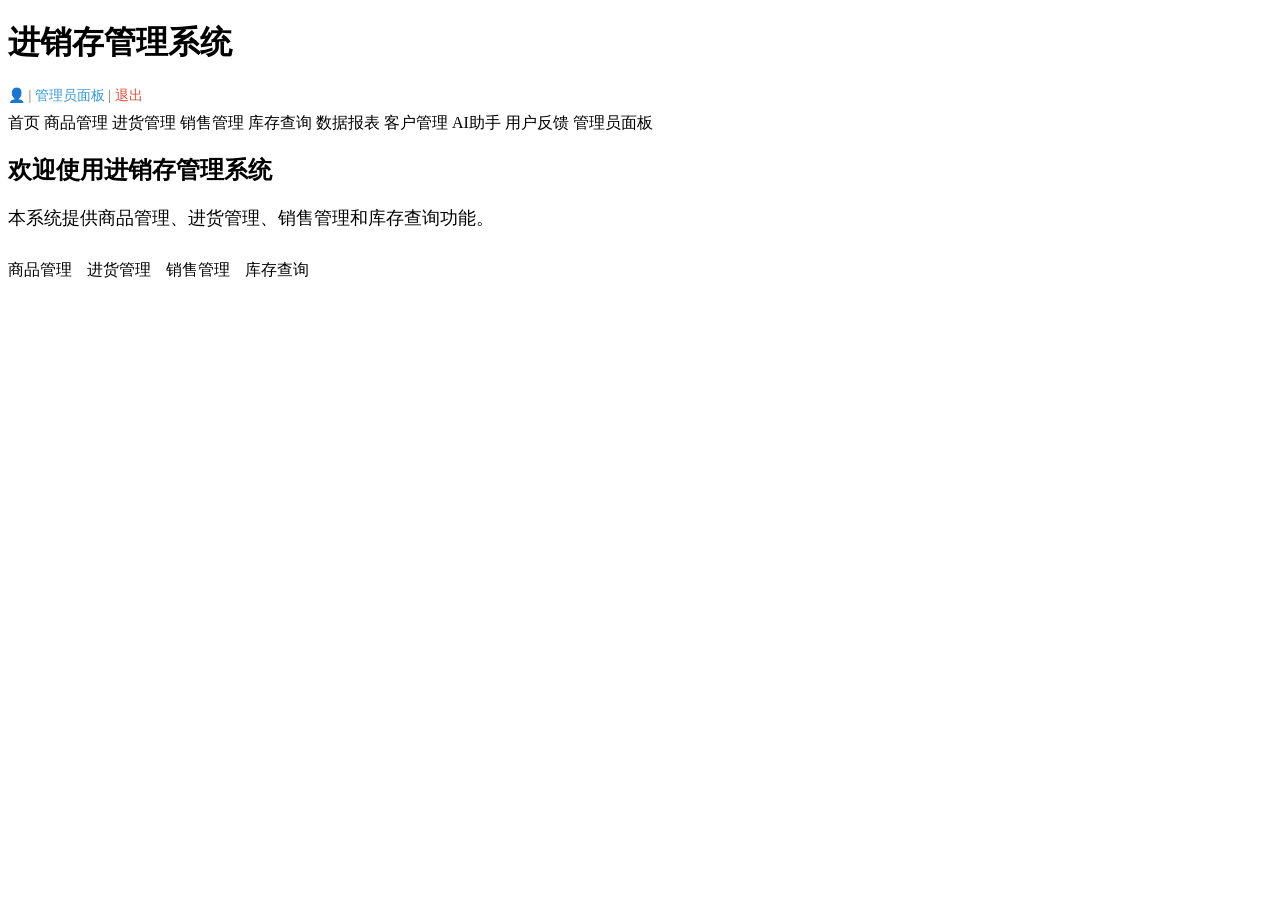
<file: src/main/resources/templates/index.html>
<!DOCTYPE html>
<html xmlns:th="http://www.thymeleaf.org">
<head>
    <meta charset="UTF-8">
    <meta name="viewport" content="width=device-width, initial-scale=1.0">
    <title>进销存管理系统</title>
    <link rel="stylesheet" th:href="@{/css/style.css}">
</head>
<body>
    <div class="header">
        <div class="container">
            <h1>进销存管理系统</h1>
            <div style="margin: 8px 0; font-size: 14px; color: #666;">
                👤 <span th:text="${session.currentUser != null ? session.currentUser.username : '游客'}"></span>
                <span th:if="${session.currentUser != null && session.currentUser.role == 'ADMIN'}">
                    | <a th:href="@{/admin/users}" style="color:#3498db;">管理员面板</a>
                </span>
                | <a th:href="@{/logout}" style="color:#e74c3c;">退出</a>
            </div>
            <div class="nav">
                <a th:href="@{/}" class="active">首页</a>
                <a th:href="@{/products}">商品管理</a>
                <a th:href="@{/purchases}">进货管理</a>
                <a th:href="@{/sales}">销售管理</a>
                <a th:href="@{/stock}">库存查询</a>
                <a th:href="@{/report}">数据报表</a>
                <a th:href="@{/customers}">客户管理</a>
                <a th:href="@{/ai/chat}">AI助手</a>
                <a th:href="@{/feedback}">用户反馈</a>
                <a th:href="@{/admin/users}" th:if="${session.currentUser != null && session.currentUser.role == 'ADMIN'}">管理员面板</a>
            </div>
        </div>
    </div>

    <div class="container">
        <div class="card">
            <h2>欢迎使用进销存管理系统</h2>
            <p style="margin: 20px 0; font-size: 18px;">
                本系统提供商品管理、进货管理、销售管理和库存查询功能。
            </p>
            <div style="display: flex; gap: 15px; margin-top: 30px;">
                <a th:href="@{/products}" class="btn btn-primary">商品管理</a>
                <a th:href="@{/purchases}" class="btn btn-primary">进货管理</a>
                <a th:href="@{/sales}" class="btn btn-primary">销售管理</a>
                <a th:href="@{/stock}" class="btn btn-primary">库存查询</a>
            </div>
        </div>
    </div>
</body>
</html>
</file>
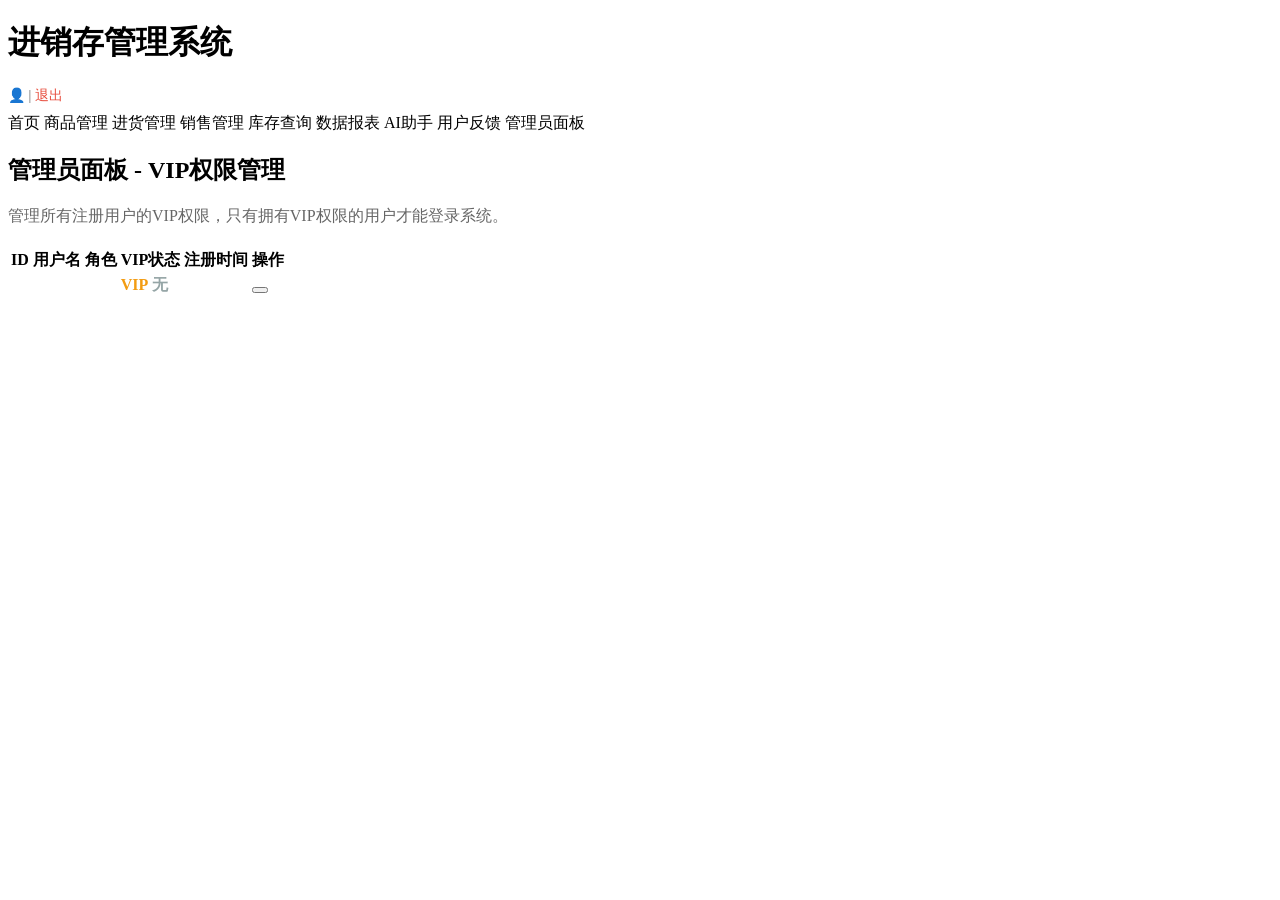
<file: src/main/resources/templates/admin.html>
<!DOCTYPE html>
<html xmlns:th="http://www.thymeleaf.org">
<head>
    <meta charset="UTF-8">
    <meta name="viewport" content="width=device-width, initial-scale=1.0">
    <title>管理员面板 - 进销存管理系统</title>
    <link rel="stylesheet" th:href="@{/css/style.css}">
</head>
<body>
    <div class="header">
        <div class="container">
            <h1>进销存管理系统</h1>
            <div style="margin: 8px 0; font-size: 14px; color: #666;">
                👤 <span th:text="${session.currentUser != null ? session.currentUser.username : '游客'}"></span>
                | <a th:href="@{/logout}" style="color:#e74c3c;">退出</a>
            </div>
            <div class="nav">
                <a th:href="@{/}">首页</a>
                <a th:href="@{/products}">商品管理</a>
                <a th:href="@{/purchases}">进货管理</a>
                <a th:href="@{/sales}">销售管理</a>
                <a th:href="@{/stock}">库存查询</a>
                <a th:href="@{/report}">数据报表</a>
                <a th:href="@{/ai/chat}">AI助手</a>
                <a th:href="@{/feedback}">用户反馈</a>
                <a th:href="@{/admin/users}" class="active">管理员面板</a>
            </div>
        </div>
    </div>

    <div class="container">
        <div class="card">
            <h2>管理员面板 - VIP权限管理</h2>
            <p style="color: #666; margin-bottom: 20px;">管理所有注册用户的VIP权限，只有拥有VIP权限的用户才能登录系统。</p>

            <div th:if="${message}" class="alert alert-success" th:text="${message}"></div>

            <table>
                <thead>
                    <tr>
                        <th>ID</th>
                        <th>用户名</th>
                        <th>角色</th>
                        <th>VIP状态</th>
                        <th>注册时间</th>
                        <th>操作</th>
                    </tr>
                </thead>
                <tbody>
                    <tr th:each="user : ${users}">
                        <td th:text="${user.id}"></td>
                        <td th:text="${user.username}"></td>
                        <td th:text="${user.role}"></td>
                        <td>
                            <span th:if="${user.vip}" style="color: #f39c12; font-weight: bold;">VIP</span>
                            <span th:unless="${user.vip}" style="color: #95a5a6; font-weight: bold;">无</span>
                        </td>
                        <td th:text="${user.createdAt}"></td>
                        <td>
                            <form th:action="@{/admin/users/toggle/{id}(id=${user.id})}" method="post" style="display:inline">
                                <button type="submit" th:classappend="${user.vip} ? 'btn btn-warning' : 'btn btn-success'">
                                    <span th:text="${user.vip} ? '撤销VIP' : '授予VIP'"></span>
                                </button>
                            </form>
                        </td>
                    </tr>
                </tbody>
            </table>
        </div>
    </div>
</body>
</html>
</file>
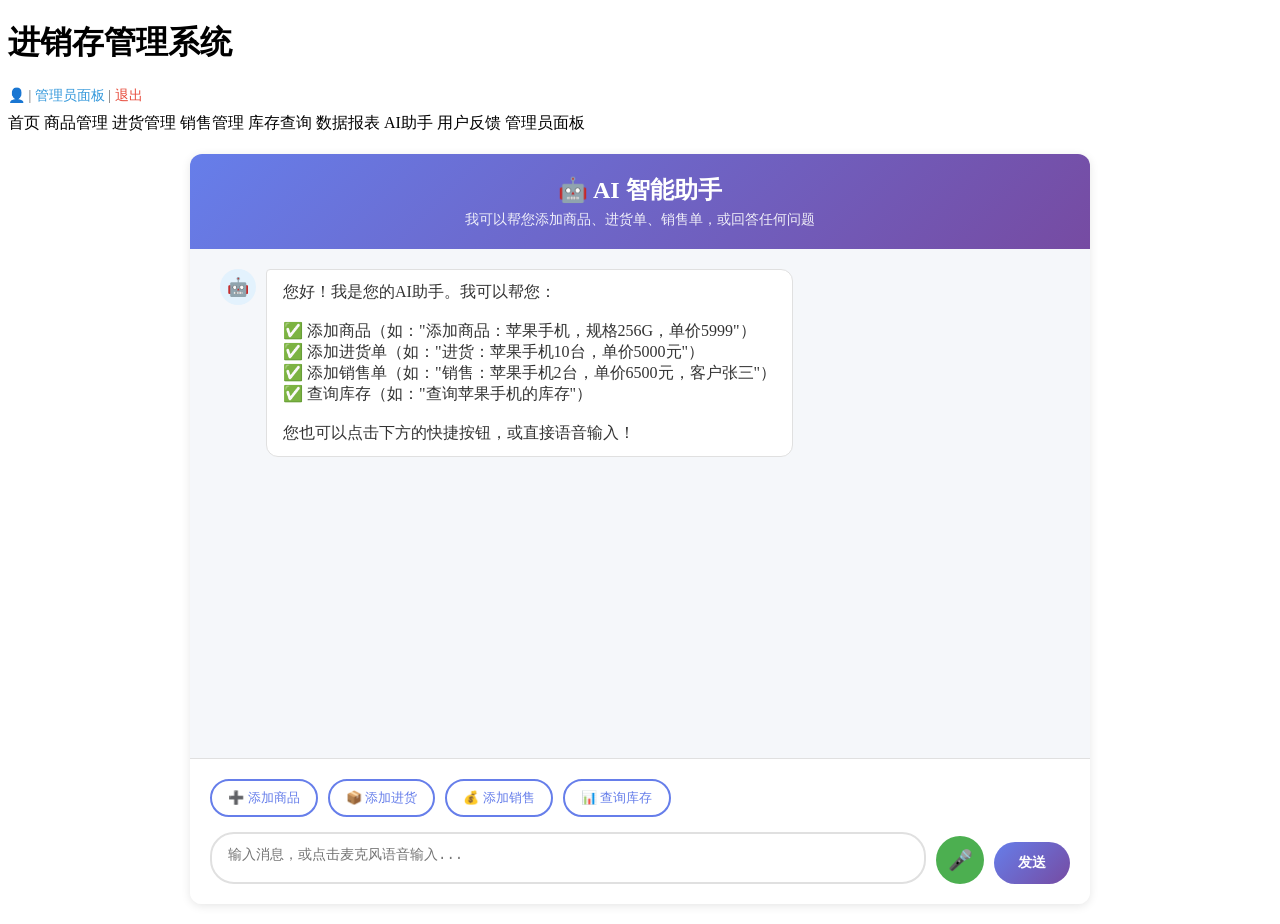
<file: src/main/resources/templates/ai-chat.html>
<!DOCTYPE html>
<html xmlns:th="http://www.thymeleaf.org">
<head>
    <meta charset="UTF-8">
    <meta name="viewport" content="width=device-width, initial-scale=1.0">
    <title>AI助手 - 进销存管理系统</title>
    <link rel="stylesheet" th:href="@{/css/style.css}">
    <style>
        .chat-container {
            max-width: 900px;
            margin: 20px auto;
            background: white;
            border-radius: 12px;
            box-shadow: 0 2px 10px rgba(0,0,0,0.1);
            overflow: hidden;
            display: flex;
            flex-direction: column;
            height: calc(100vh - 150px);
        }
        
        .chat-header {
            background: linear-gradient(135deg, #667eea 0%, #764ba2 100%);
            color: white;
            padding: 20px;
            text-align: center;
        }
        
        .chat-header h2 {
            margin: 0 0 5px 0;
            font-size: 24px;
        }
        
        .chat-header p {
            margin: 0;
            opacity: 0.9;
            font-size: 14px;
        }
        
        .chat-messages {
            flex: 1;
            overflow-y: auto;
            padding: 20px;
            background: #f5f7fa;
        }
        
        .message {
            margin-bottom: 15px;
            display: flex;
            align-items: flex-start;
        }
        
        .message.user {
            flex-direction: row-reverse;
        }
        
        .message-content {
            max-width: 70%;
            padding: 12px 16px;
            border-radius: 12px;
            word-wrap: break-word;
        }
        
        .message.ai .message-content {
            background: white;
            color: #333;
            border: 1px solid #e0e0e0;
            border-top-left-radius: 4px;
        }
        
        .message.user .message-content {
            background: linear-gradient(135deg, #667eea 0%, #764ba2 100%);
            color: white;
            border-top-right-radius: 4px;
        }
        
        .message.error .message-content {
            background: #ffe6e6;
            color: #d32f2f;
            border: 1px solid #ffcdd2;
        }
        
        .message-avatar {
            width: 36px;
            height: 36px;
            border-radius: 50%;
            display: flex;
            align-items: center;
            justify-content: center;
            font-size: 18px;
            margin: 0 10px;
            flex-shrink: 0;
        }
        
        .message.ai .message-avatar {
            background: #e3f2fd;
        }
        
        .message.user .message-avatar {
            background: #f3e5f5;
        }
        
        .chat-input-container {
            padding: 20px;
            background: white;
            border-top: 1px solid #e0e0e0;
        }
        
        .chat-input-wrapper {
            display: flex;
            gap: 10px;
            align-items: flex-end;
        }
        
        .chat-input {
            flex: 1;
            padding: 12px 16px;
            border: 2px solid #e0e0e0;
            border-radius: 24px;
            font-size: 14px;
            resize: none;
            min-height: 24px;
            max-height: 120px;
            outline: none;
            transition: border-color 0.3s;
        }
        
        .chat-input:focus {
            border-color: #667eea;
        }
        
        .btn-voice {
            background: #4caf50;
            color: white;
            border: none;
            border-radius: 50%;
            width: 48px;
            height: 48px;
            cursor: pointer;
            font-size: 20px;
            transition: all 0.3s;
            flex-shrink: 0;
        }
        
        .btn-voice:hover {
            background: #45a049;
            transform: scale(1.05);
        }
        
        .btn-voice.recording {
            background: #f44336;
            animation: pulse 1.5s infinite;
        }
        
        @keyframes pulse {
            0% { box-shadow: 0 0 0 0 rgba(244, 67, 54, 0.7); }
            70% { box-shadow: 0 0 0 10px rgba(244, 67, 54, 0); }
            100% { box-shadow: 0 0 0 0 rgba(244, 67, 54, 0); }
        }
        
        .btn-send {
            background: linear-gradient(135deg, #667eea 0%, #764ba2 100%);
            color: white;
            border: none;
            border-radius: 24px;
            padding: 12px 24px;
            cursor: pointer;
            font-size: 14px;
            font-weight: bold;
            transition: transform 0.2s;
            flex-shrink: 0;
        }
        
        .btn-send:hover {
            transform: translateY(-2px);
        }
        
        .btn-send:disabled {
            opacity: 0.6;
            cursor: not-allowed;
        }
        
        .typing-indicator {
            display: flex;
            gap: 4px;
            padding: 12px 16px;
        }
        
        .typing-indicator span {
            width: 8px;
            height: 8px;
            background: #90a4ae;
            border-radius: 50%;
            animation: typing 1.4s infinite;
        }
        
        .typing-indicator span:nth-child(2) {
            animation-delay: 0.2s;
        }
        
        .typing-indicator span:nth-child(3) {
            animation-delay: 0.4s;
        }
        
        @keyframes typing {
            0%, 60%, 100% { transform: translateY(0); }
            30% { transform: translateY(-10px); }
        }
        
        .quick-actions {
            display: flex;
            gap: 10px;
            flex-wrap: wrap;
            margin-bottom: 15px;
        }
        
        .quick-action-btn {
            background: white;
            border: 2px solid #667eea;
            color: #667eea;
            padding: 8px 16px;
            border-radius: 20px;
            cursor: pointer;
            font-size: 13px;
            transition: all 0.3s;
        }
        
        .quick-action-btn:hover {
            background: #667eea;
            color: white;
        }
        
        @media (max-width: 768px) {
            .chat-container {
                margin: 10px;
                height: calc(100vh - 130px);
            }
            
            .message-content {
                max-width: 85%;
            }
            
            .chat-header h2 {
                font-size: 20px;
            }
            
            .quick-actions {
                gap: 5px;
            }
            
            .quick-action-btn {
                font-size: 12px;
                padding: 6px 12px;
            }
        }
    </style>
</head>
<body>
    <div class="header">
        <div class="container">
            <h1>进销存管理系统</h1>
            <div style="margin: 8px 0; font-size: 14px; color: #666;">
                👤 <span th:text="${session.currentUser != null ? session.currentUser.username : '游客'}"></span>
                <span th:if="${session.currentUser != null && session.currentUser.role == 'ADMIN'}">
                    | <a th:href="@{/admin/users}" style="color:#3498db;">管理员面板</a>
                </span>
                | <a th:href="@{/logout}" style="color:#e74c3c;">退出</a>
            </div>
            <div class="nav">
                <a th:href="@{/}">首页</a>
                <a th:href="@{/products}">商品管理</a>
                <a th:href="@{/purchases}">进货管理</a>
                <a th:href="@{/sales}">销售管理</a>
                <a th:href="@{/stock}">库存查询</a>
                <a th:href="@{/report}">数据报表</a>
                <a th:href="@{/ai/chat}" class="active">AI助手</a>
                <a th:href="@{/feedback}">用户反馈</a>
                <a th:href="@{/admin/users}" th:if="${session.currentUser != null && session.currentUser.role == 'ADMIN'}">管理员面板</a>
            </div>
        </div>
    </div>

    <div class="container">
        <div class="chat-container">
            <div class="chat-header">
                <h2>🤖 AI 智能助手</h2>
                <p>我可以帮您添加商品、进货单、销售单，或回答任何问题</p>
            </div>
            
            <div class="chat-messages" id="chatMessages">
                <div class="message ai">
                    <div class="message-avatar">🤖</div>
                    <div class="message-content">
                        您好！我是您的AI助手。我可以帮您：
                        <br><br>
                        ✅ 添加商品（如："添加商品：苹果手机，规格256G，单价5999"）
                        <br>
                        ✅ 添加进货单（如："进货：苹果手机10台，单价5000元"）
                        <br>
                        ✅ 添加销售单（如："销售：苹果手机2台，单价6500元，客户张三"）
                        <br>
                        ✅ 查询库存（如："查询苹果手机的库存"）
                        <br><br>
                        您也可以点击下方的快捷按钮，或直接语音输入！
                    </div>
                </div>
            </div>
            
            <div class="chat-input-container">
                <div class="quick-actions">
                    <button class="quick-action-btn" onclick="sendQuickMessage('帮我添加一个新商品：测试商品，规格标准，单位件，成本价100，售价150')">➕ 添加商品</button>
                    <button class="quick-action-btn" onclick="sendQuickMessage('添加进货单：测试商品，数量10，单价90')">📦 添加进货</button>
                    <button class="quick-action-btn" onclick="sendQuickMessage('添加销售单：测试商品，数量2，单价160，客户测试客户')">💰 添加销售</button>
                    <button class="quick-action-btn" onclick="sendQuickMessage('查询所有商品的库存情况')">📊 查询库存</button>
                </div>
                
                <div class="chat-input-wrapper">
                    <textarea id="messageInput" class="chat-input" placeholder="输入消息，或点击麦克风语音输入..." rows="1" onkeydown="handleKeyPress(event)"></textarea>
                    <button id="voiceBtn" class="btn-voice" onclick="toggleVoice()" title="语音输入">🎤</button>
                    <button id="sendBtn" class="btn-send" onclick="sendMessage()">发送</button>
                </div>
            </div>
        </div>
    </div>

    <script>
        let isRecording = false;
        let recognition = null;
        
        // 初始化语音识别
        function initVoiceRecognition() {
            if ('webkitSpeechRecognition' in window || 'SpeechRecognition' in window) {
                const SpeechRecognition = window.SpeechRecognition || window.webkitSpeechRecognition;
                recognition = new SpeechRecognition();
                recognition.lang = 'zh-CN';
                recognition.continuous = false;
                recognition.interimResults = false;
                
                recognition.onresult = function(event) {
                    const transcript = event.results[0][0].transcript;
                    document.getElementById('messageInput').value = transcript;
                    stopRecording();
                    sendMessage();
                };
                
                recognition.onerror = function(event) {
                    console.error('语音识别错误:', event.error);
                    stopRecording();
                    if (event.error === 'not-allowed') {
                        addMessage('ai', '⚠️ 请允许麦克风权限以使用语音输入功能。', 'error');
                    }
                };
                
                recognition.onend = function() {
                    stopRecording();
                };
            } else {
                document.getElementById('voiceBtn').style.display = 'none';
                console.warn('浏览器不支持语音识别');
            }
        }
        
        function toggleVoice() {
            if (isRecording) {
                stopRecording();
            } else {
                startRecording();
            }
        }
        
        function startRecording() {
            if (recognition) {
                isRecording = true;
                recognition.start();
                document.getElementById('voiceBtn').classList.add('recording');
                document.getElementById('voiceBtn').textContent = '⏹️';
                addMessage('ai', '🎤 正在聆听...请说话', 'typing');
            }
        }
        
        function stopRecording() {
            if (recognition && isRecording) {
                isRecording = false;
                recognition.stop();
                document.getElementById('voiceBtn').classList.remove('recording');
                document.getElementById('voiceBtn').textContent = '🎤';
            }
        }
        
        function sendQuickMessage(message) {
            document.getElementById('messageInput').value = message;
            sendMessage();
        }
        
        function handleKeyPress(event) {
            if (event.key === 'Enter' && !event.shiftKey) {
                event.preventDefault();
                sendMessage();
            }
        }
        
        function sendMessage() {
            const input = document.getElementById('messageInput');
            const message = input.value.trim();
            
            if (!message) return;
            
            addMessage('user', message);
            input.value = '';
            
            const sendBtn = document.getElementById('sendBtn');
            sendBtn.disabled = true;
            
            // 显示正在输入
            const typingId = addTypingIndicator();
            
            fetch('/ai/ask', {
                method: 'POST',
                headers: {
                    'Content-Type': 'application/json',
                },
                body: JSON.stringify({ message: message })
            })
            .then(response => response.json())
            .then(data => {
                removeTypingIndicator(typingId);
                
                if (data.type === 'action') {
                    if (data.success) {
                        addMessage('ai', data.reply || data.message);
                    } else {
                        addMessage('ai', data.reply || '操作失败', 'error');
                    }
                } else {
                    addMessage('ai', data.reply || '抱歉，没有收到回复');
                }
            })
            .catch(error => {
                removeTypingIndicator(typingId);
                addMessage('ai', '❌ 网络错误，请稍后重试', 'error');
                console.error('Error:', error);
            })
            .finally(() => {
                sendBtn.disabled = false;
            });
        }
        
        function addMessage(sender, text, type = '') {
            const messagesDiv = document.getElementById('chatMessages');
            const messageDiv = document.createElement('div');
            messageDiv.className = 'message ' + sender + (type ? ' ' + type : '');
            
            const avatar = sender === 'ai' ? '🤖' : '👤';
            
            messageDiv.innerHTML = `
                <div class="message-avatar">${avatar}</div>
                <div class="message-content">${formatText(text)}</div>
            `;
            
            messagesDiv.appendChild(messageDiv);
            messagesDiv.scrollTop = messagesDiv.scrollHeight;
            
            return messageDiv.id;
        }
        
        function addTypingIndicator() {
            const messagesDiv = document.getElementById('chatMessages');
            const typingDiv = document.createElement('div');
            typingDiv.className = 'message ai';
            typingDiv.id = 'typing-' + Date.now();
            
            typingDiv.innerHTML = `
                <div class="message-avatar">🤖</div>
                <div class="message-content">
                    <div class="typing-indicator">
                        <span></span>
                        <span></span>
                        <span></span>
                    </div>
                </div>
            `;
            
            messagesDiv.appendChild(typingDiv);
            messagesDiv.scrollTop = messagesDiv.scrollHeight;
            
            return typingDiv.id;
        }
        
        function removeTypingIndicator(id) {
            const element = document.getElementById(id);
            if (element) {
                element.remove();
            }
        }
        
        function formatText(text) {
            if (!text) return '';
            return text
                .replace(/\n/g, '<br>')
                .replace(/\*\*(.*?)\*\*/g, '<strong>$1</strong>')
                .replace(/✅/g, '<span style="color: #4caf50;">✅</span>')
                .replace(/❌/g, '<span style="color: #f44336;">❌</span>');
        }
        
        // 初始化
        initVoiceRecognition();
        
        // 自动调整输入框高度
        const textarea = document.getElementById('messageInput');
        textarea.addEventListener('input', function() {
            this.style.height = 'auto';
            this.style.height = Math.min(this.scrollHeight, 120) + 'px';
        });
    </script>
</body>
</html>
</file>
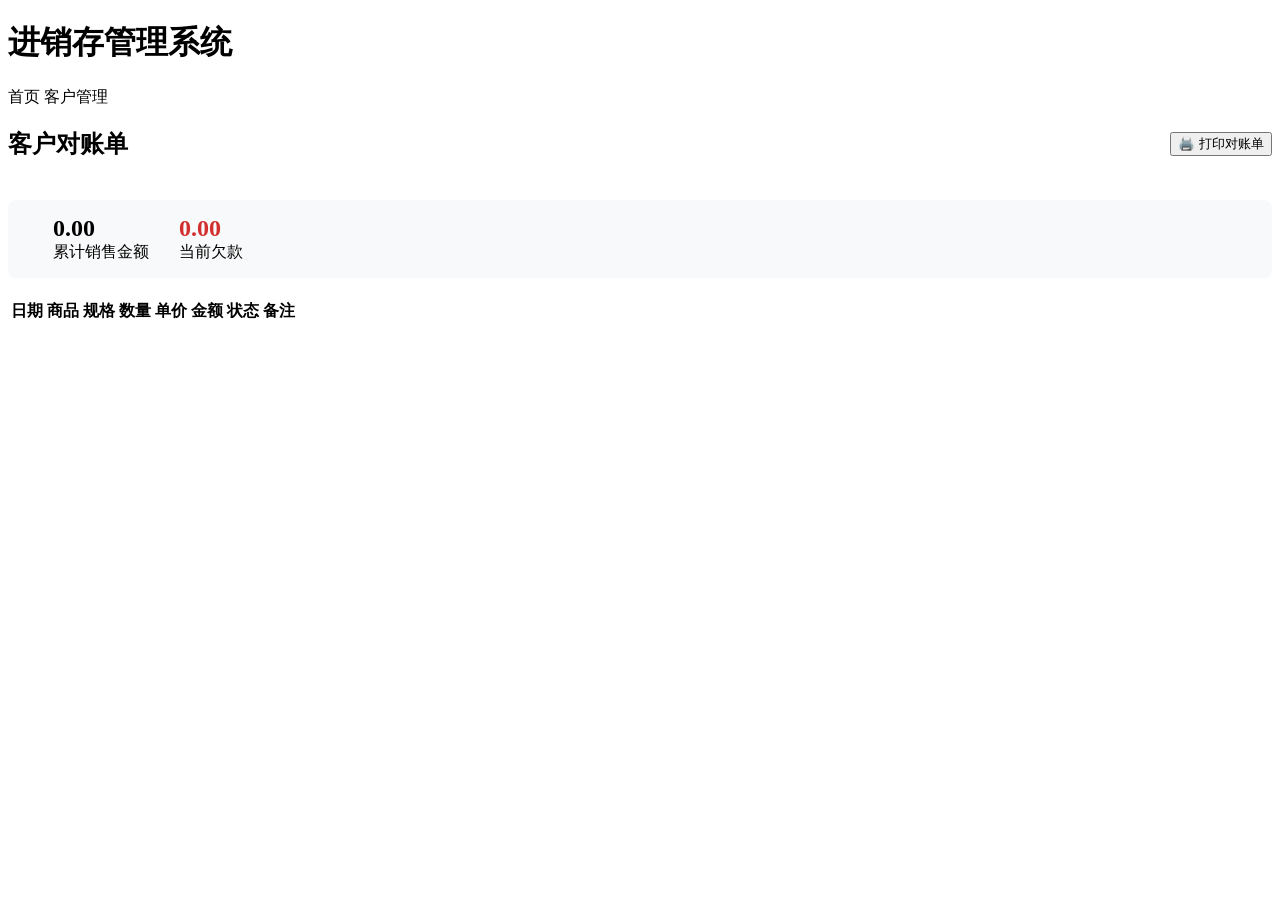
<file: src/main/resources/templates/customer-statement.html>
<!DOCTYPE html>
<html xmlns:th="http://www.thymeleaf.org">
<head>
    <meta charset="UTF-8">
    <meta name="viewport" content="width=device-width, initial-scale=1.0">
    <title>客户对账单</title>
    <link rel="stylesheet" th:href="@{/css/style.css}">
    <style>
        .statement-header { display: flex; justify-content: space-between; align-items: center; margin-bottom: 20px; }
        .summary-card { background: #f8f9fa; padding: 15px; border-radius: 8px; margin-bottom: 20px; display: flex; gap: 30px; }
        .summary-item strong { font-size: 24px; display: block; }
        .status-badge { padding: 4px 8px; border-radius: 4px; font-size: 12px; }
        .status-待结款 { background: #ffe6e6; color: #d32f2f; }
        .status-已完成 { background: #e6f4ea; color: #2e7d32; }
        @media print { .no-print { display: none; } .container { max-width: 100%; } }
    </style>
</head>
<body>
    <div class="header no-print">
        <div class="container">
            <h1>进销存管理系统</h1>
            <div class="nav">
                <a th:href="@{/}">首页</a>
                <a th:href="@{/customers}" class="active">客户管理</a>
            </div>
        </div>
    </div>

    <div class="container">
        <div class="card">
            <div class="statement-header">
                <h2>客户对账单</h2>
                <button class="btn btn-primary no-print" onclick="window.print()">🖨️ 打印对账单</button>
            </div>

            <div class="summary-card">
                <div class="summary-item">
                    <strong th:text="${customer.name}"></strong>
                    <span th:text="${customer.type} + ' | ' + ${customer.settlementMode}"></span>
                </div>
                <div class="summary-item">
                    <strong th:text="${totalSales}">0.00</strong>
                    <span>累计销售金额</span>
                </div>
                <div class="summary-item">
                    <strong th:text="${customer.currentBalance}" style="color: #d32f2f;">0.00</strong>
                    <span>当前欠款</span>
                </div>
            </div>

            <table>
                <thead>
                    <tr>
                        <th>日期</th>
                        <th>商品</th>
                        <th>规格</th>
                        <th>数量</th>
                        <th>单价</th>
                        <th>金额</th>
                        <th>状态</th>
                        <th>备注</th>
                    </tr>
                </thead>
                <tbody>
                    <tr th:each="s : ${sales}">
                        <td th:text="${s.saleDate}"></td>
                        <td th:text="${s.product.name}"></td>
                        <td th:text="${s.productSku != null ? s.productSku.color + '/' + s.productSku.size : '-'}"></td>
                        <td th:text="${s.quantity}"></td>
                        <td th:text="${s.unitPrice}"></td>
                        <td th:text="${s.totalAmount}"></td>
                        <td><span class="status-badge" th:classappend="'status-' + ${s.status}" th:text="${s.status}"></span></td>
                        <td th:text="${s.remark}"></td>
                    </tr>
                </tbody>
            </table>
        </div>
    </div>
</body>
</html>
</file>
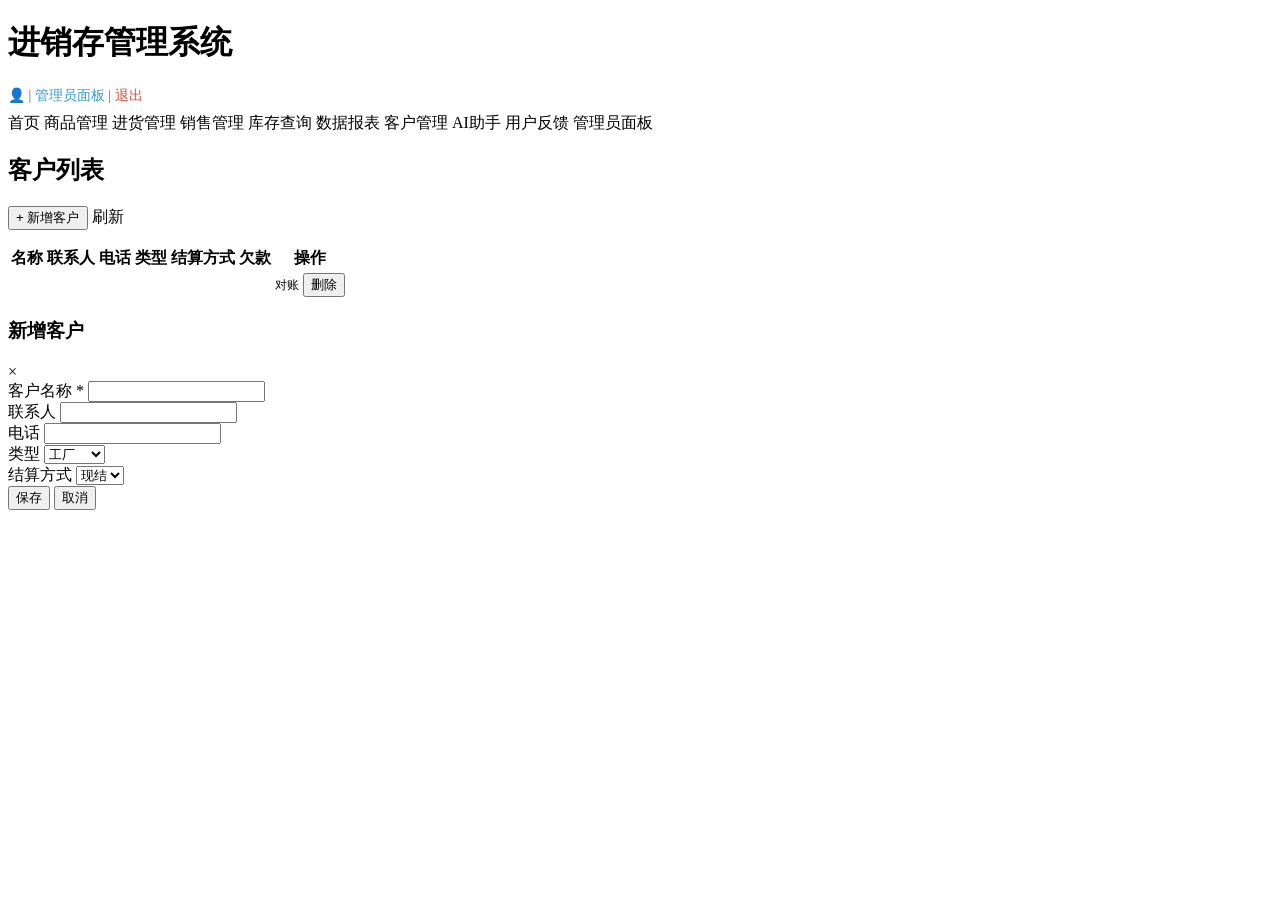
<file: src/main/resources/templates/customers.html>
<!DOCTYPE html>
<html xmlns:th="http://www.thymeleaf.org">
<head>
    <meta charset="UTF-8">
    <meta name="viewport" content="width=device-width, initial-scale=1.0">
    <title>客户管理</title>
    <link rel="stylesheet" th:href="@{/css/style.css}">
</head>
<body>
    <div class="header">
        <div class="container">
            <h1>进销存管理系统</h1>
            <div style="margin: 8px 0; font-size: 14px; color: #666;">
                👤 <span th:text="${session.currentUser != null ? session.currentUser.username : '游客'}"></span>
                <span th:if="${session.currentUser != null && session.currentUser.role == 'ADMIN'}">
                    | <a th:href="@{/admin/users}" style="color:#3498db;">管理员面板</a>
                </span>
                | <a th:href="@{/logout}" style="color:#e74c3c;">退出</a>
            </div>
            <div class="nav">
                <a th:href="@{/}">首页</a>
                <a th:href="@{/products}">商品管理</a>
                <a th:href="@{/purchases}">进货管理</a>
                <a th:href="@{/sales}">销售管理</a>
                <a th:href="@{/stock}">库存查询</a>
                <a th:href="@{/report}">数据报表</a>
                <a th:href="@{/customers}" class="active">客户管理</a>
                <a th:href="@{/ai/chat}">AI助手</a>
                <a th:href="@{/feedback}">用户反馈</a>
                <a th:href="@{/admin/users}" th:if="${session.currentUser != null && session.currentUser.role == 'ADMIN'}">管理员面板</a>
            </div>
        </div>
    </div>

    <div class="container">
        <div class="card">
            <h2>客户列表</h2>
            <div style="margin-bottom: 15px;">
                <button class="btn btn-primary" onclick="showModal('customerModal')">+ 新增客户</button>
                <a th:href="@{/customers}" class="btn btn-primary">刷新</a>
            </div>

            <table>
                <thead>
                    <tr>
                        <th>名称</th>
                        <th>联系人</th>
                        <th>电话</th>
                        <th>类型</th>
                        <th>结算方式</th>
                        <th>欠款</th>
                        <th>操作</th>
                    </tr>
                </thead>
                <tbody>
                    <tr th:each="c : ${customers}">
                        <td th:text="${c.name}"></td>
                        <td th:text="${c.contact}"></td>
                        <td th:text="${c.phone}"></td>
                        <td th:text="${c.type}"></td>
                        <td th:text="${c.settlementMode}"></td>
                        <td th:text="${c.currentBalance}" th:style="${c.currentBalance > 0 ? 'color:red;' : ''}"></td>
                        <td>
                            <a th:href="@{/customers/statement/{id}(id=${c.id})}" class="btn btn-primary" style="font-size: 12px;">对账</a>
                            <form th:action="@{/customers/delete/{id}(id=${c.id})}" method="post" style="display:inline;">
                                <button type="submit" class="btn btn-danger" onclick="return confirm('确认删除？')">删除</button>
                            </form>
                        </td>
                    </tr>
                </tbody>
            </table>
        </div>
    </div>

    <div id="customerModal" class="modal">
        <div class="modal-content">
            <div class="modal-header">
                <h3>新增客户</h3>
                <span class="modal-close" onclick="hideModal('customerModal')">&times;</span>
            </div>
            <form th:action="@{/customers/save}" method="post">
                <div class="form-group">
                    <label>客户名称 *</label>
                    <input type="text" name="name" required>
                </div>
                <div class="form-group">
                    <label>联系人</label>
                    <input type="text" name="contact">
                </div>
                <div class="form-group">
                    <label>电话</label>
                    <input type="text" name="phone">
                </div>
                <div class="form-group">
                    <label>类型</label>
                    <select name="type">
                        <option value="工厂">工厂</option>
                        <option value="批发商">批发商</option>
                        <option value="散客">散客</option>
                    </select>
                </div>
                <div class="form-group">
                    <label>结算方式</label>
                    <select name="settlementMode">
                        <option value="现结">现结</option>
                        <option value="月结">月结</option>
                    </select>
                </div>
                <button type="submit" class="btn btn-primary">保存</button>
                <button type="button" class="btn btn-danger" onclick="hideModal('customerModal')">取消</button>
            </form>
        </div>
    </div>

    <script>
        function showModal(id) { document.getElementById(id).classList.add('show'); }
        function hideModal(id) { document.getElementById(id).classList.remove('show'); }
    </script>
</body>
</html>
</file>
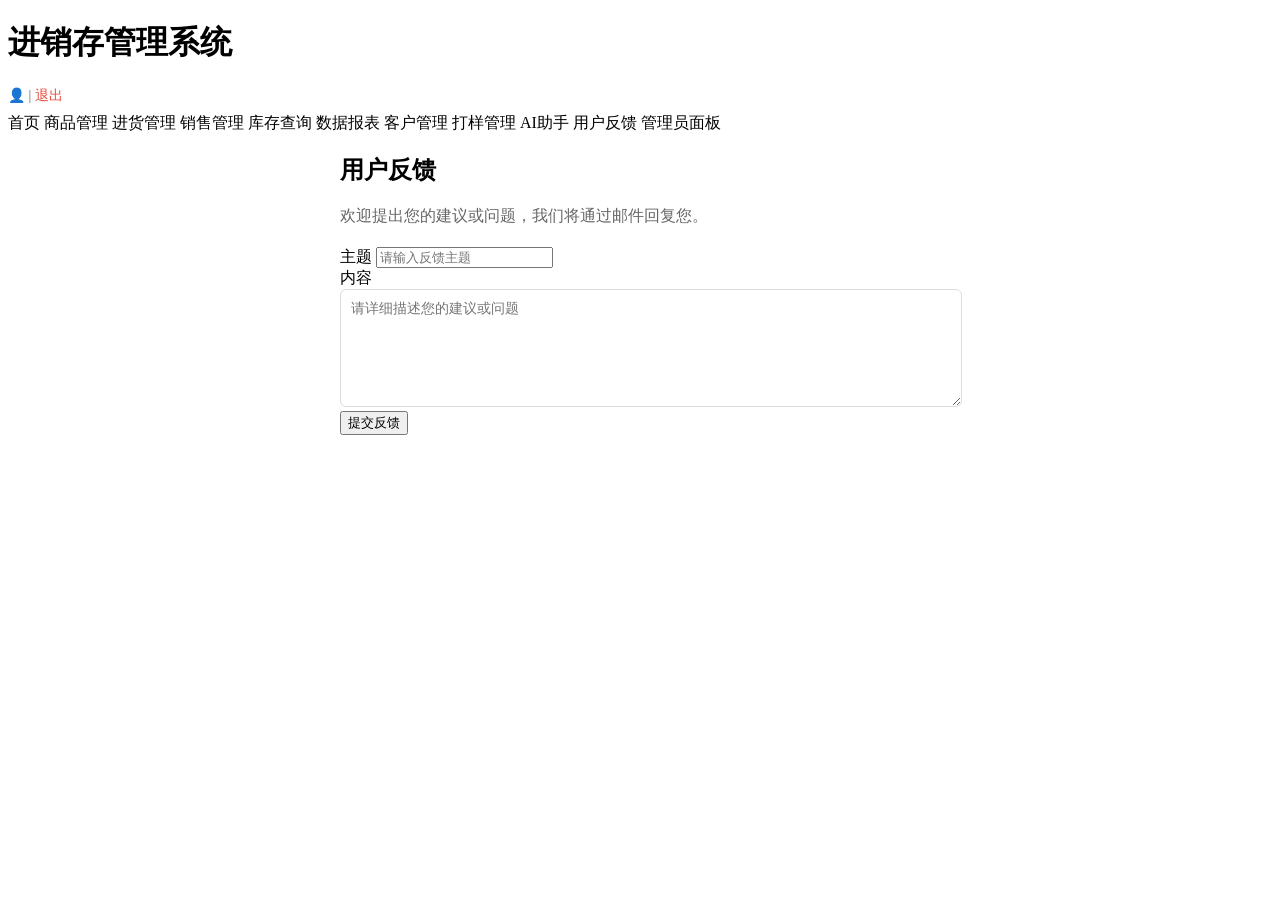
<file: src/main/resources/templates/feedback.html>
<!DOCTYPE html>
<html xmlns:th="http://www.thymeleaf.org">
<head>
    <meta charset="UTF-8">
    <meta name="viewport" content="width=device-width, initial-scale=1.0">
    <title>用户反馈 - 进销存管理系统</title>
    <link rel="stylesheet" th:href="@{/css/style.css}">
</head>
<body>
    <div class="header">
        <div class="container">
            <h1>进销存管理系统</h1>
            <div style="margin: 8px 0; font-size: 14px; color: #666;">
                👤 <span th:text="${session.currentUser != null ? session.currentUser.username : '游客'}"></span>
                | <a th:href="@{/logout}" style="color:#e74c3c;">退出</a>
            </div>
            <div class="nav">
                <a th:href="@{/}">首页</a>
                <a th:href="@{/products}">商品管理</a>
                <a th:href="@{/purchases}">进货管理</a>
                <a th:href="@{/sales}">销售管理</a>
                <a th:href="@{/stock}">库存查询</a>
                <a th:href="@{/report}">数据报表</a>
                <a th:href="@{/customers}">客户管理</a>
                <a th:href="@{/samples}" th:if="${session.currentUser != null && (session.currentUser.industryMode == 'accessory' || session.currentUser.industryMode == 'mixed')}">打样管理</a>
                <a th:href="@{/ai/chat}">AI助手</a>
                <a th:href="@{/feedback}" class="active">用户反馈</a>
                <a th:href="@{/admin/users}" th:if="${session.currentUser != null && session.currentUser.role == 'ADMIN'}">管理员面板</a>
            </div>
        </div>
    </div>

    <div class="container">
        <div class="card" style="max-width:600px; margin:20px auto;">
            <h2>用户反馈</h2>
            <p style="margin-bottom:20px; color:#666;">欢迎提出您的建议或问题，我们将通过邮件回复您。</p>
            <div th:if="${success}" class="alert alert-success" th:text="${success}"></div>
            <div th:if="${error}" class="alert alert-error" th:text="${error}"></div>
            <form th:action="@{/feedback}" method="post">
                <div class="form-group">
                    <label>主题</label>
                    <input type="text" name="subject" required placeholder="请输入反馈主题">
                </div>
                <div class="form-group">
                    <label>内容</label>
                    <textarea name="message" rows="6" required placeholder="请详细描述您的建议或问题" style="width:100%; padding:10px; border:1px solid #ddd; border-radius:6px; font-size:14px; resize:vertical;"></textarea>
                </div>
                <button type="submit" class="btn btn-primary">提交反馈</button>
            </form>
        </div>
    </div>
</body>
</html>
</file>
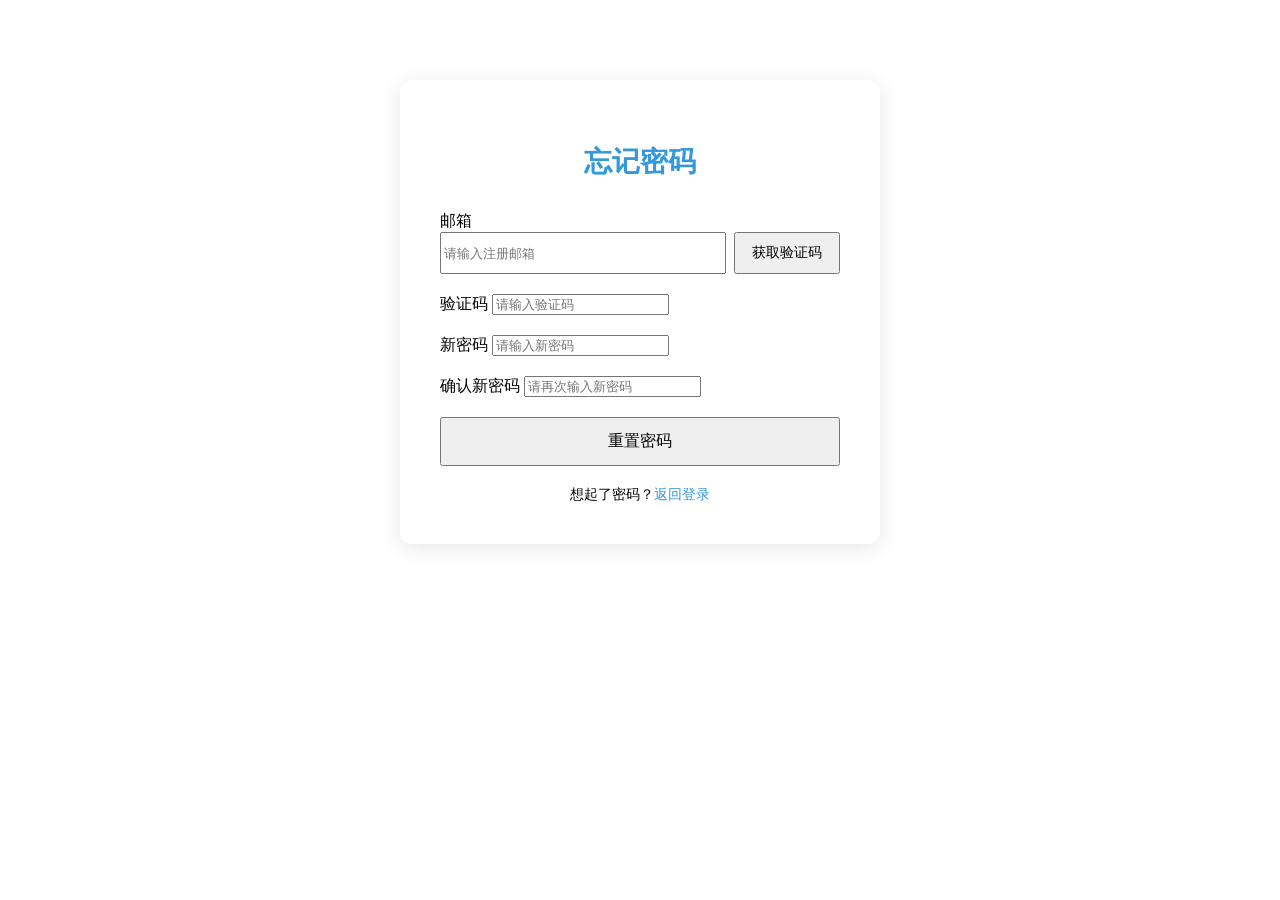
<file: src/main/resources/templates/forgot-password.html>
<!DOCTYPE html>
<html xmlns:th="http://www.thymeleaf.org">
<head>
    <meta charset="UTF-8">
    <meta name="viewport" content="width=device-width, initial-scale=1.0">
    <title>忘记密码 - 进销存管理系统</title>
    <link rel="stylesheet" th:href="@{/css/style.css}">
    <style>
        .auth-container {
            max-width: 400px;
            margin: 80px auto;
            padding: 40px;
            background: white;
            border-radius: 12px;
            box-shadow: 0 4px 20px rgba(0,0,0,0.1);
        }
        .auth-container h2 {
            text-align: center;
            color: #3498db;
            margin-bottom: 30px;
            font-size: 28px;
        }
        .auth-container .form-group {
            margin-bottom: 20px;
        }
        .auth-container .btn {
            width: 100%;
            padding: 12px;
            font-size: 16px;
        }
        .auth-link {
            text-align: center;
            margin-top: 20px;
            font-size: 14px;
        }
        .auth-link a {
            color: #3498db;
            text-decoration: none;
        }
        .auth-link a:hover {
            text-decoration: underline;
        }
        .input-group {
            display: flex;
            gap: 8px;
        }
        .input-group input {
            flex: 1;
        }
        .input-group .btn {
            width: auto;
            white-space: nowrap;
            padding: 10px 16px;
            font-size: 14px;
        }
        @media (max-width: 480px) {
            .auth-container {
                margin: 40px 20px;
                padding: 30px 20px;
            }
        }
    </style>
</head>
<body>
    <div class="auth-container">
        <h2>忘记密码</h2>
        <div th:if="${error}" class="alert alert-error" th:text="${error}"></div>
        <form th:action="@{/forgot-password}" method="post">
            <div class="form-group">
                <label>邮箱</label>
                <div class="input-group">
                    <input type="email" name="email" id="email" required placeholder="请输入注册邮箱">
                    <button type="button" class="btn btn-info" id="sendCodeBtn" onclick="sendCode()">获取验证码</button>
                </div>
            </div>
            <div class="form-group">
                <label>验证码</label>
                <input type="text" name="code" required placeholder="请输入验证码">
            </div>
            <div class="form-group">
                <label>新密码</label>
                <input type="password" name="password" required placeholder="请输入新密码">
            </div>
            <div class="form-group">
                <label>确认新密码</label>
                <input type="password" name="confirmPassword" required placeholder="请再次输入新密码">
            </div>
            <button type="submit" class="btn btn-primary">重置密码</button>
        </form>
        <div class="auth-link">
            想起了密码？<a th:href="@{/login}">返回登录</a>
        </div>
    </div>
    <script>
        let countdown = 0;
        function sendCode() {
            const email = document.getElementById('email').value;
            if (!email) { alert('请先输入邮箱'); return; }
            if (countdown > 0) return;
            const btn = document.getElementById('sendCodeBtn');
            btn.disabled = true;
            btn.textContent = '发送中...';
            fetch('/api/email/send-reset-code', {
                method: 'POST',
                headers: { 'Content-Type': 'application/x-www-form-urlencoded' },
                body: 'email=' + encodeURIComponent(email)
            })
            .then(r => r.json())
            .then(data => {
                if (data.success) {
                    countdown = 60;
                    btn.textContent = countdown + 's';
                    const timer = setInterval(() => {
                        countdown--;
                        if (countdown <= 0) {
                            clearInterval(timer);
                            btn.disabled = false;
                            btn.textContent = '获取验证码';
                        } else {
                            btn.textContent = countdown + 's';
                        }
                    }, 1000);
                } else {
                    alert(data.error || '发送失败');
                    btn.disabled = false;
                    btn.textContent = '获取验证码';
                }
            })
            .catch(() => {
                alert('网络错误');
                btn.disabled = false;
                btn.textContent = '获取验证码';
            });
        }
    </script>
</body>
</html>
</file>
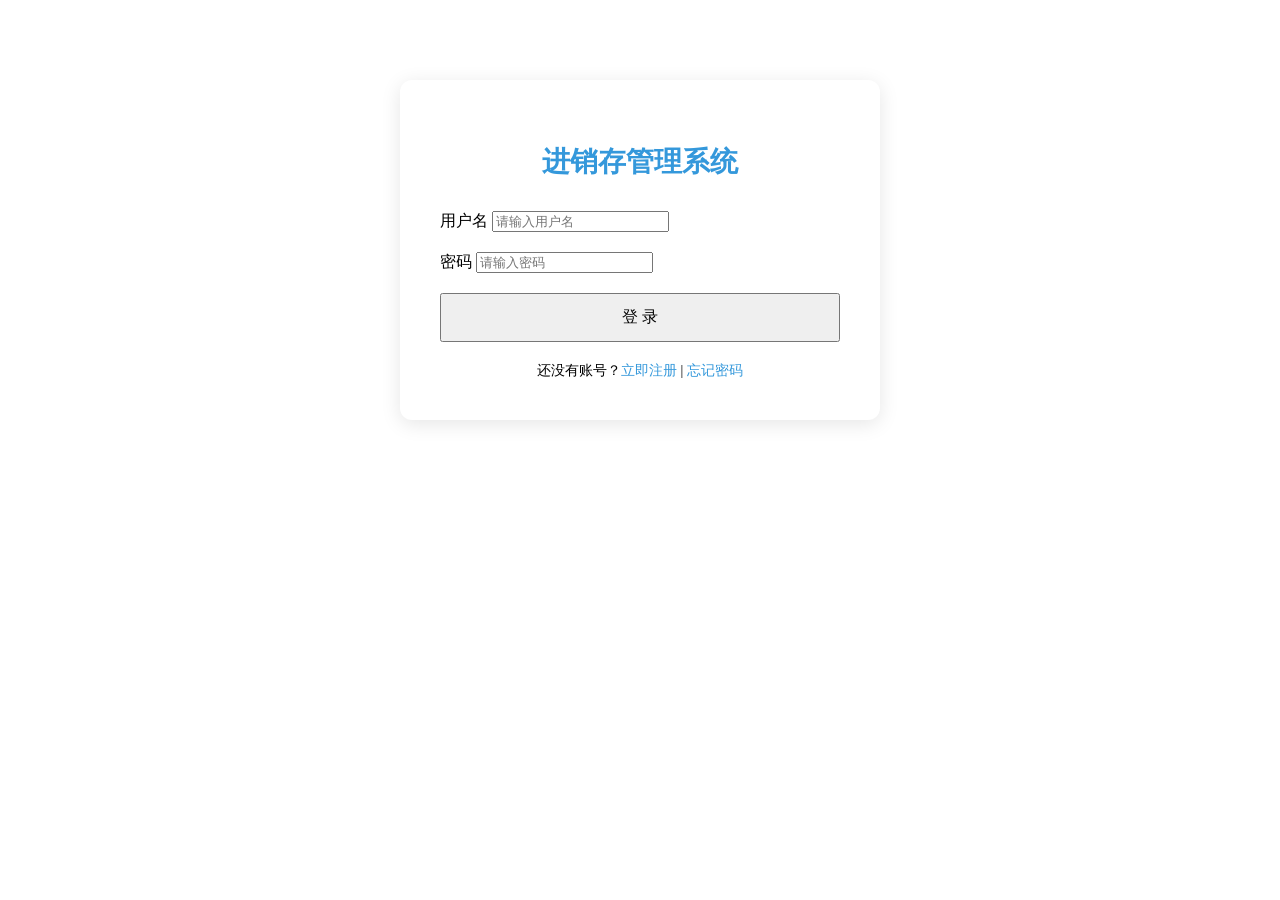
<file: src/main/resources/templates/login.html>
<!DOCTYPE html>
<html xmlns:th="http://www.thymeleaf.org">
<head>
    <meta charset="UTF-8">
    <meta name="viewport" content="width=device-width, initial-scale=1.0">
    <title>登录 - 进销存管理系统</title>
    <link rel="stylesheet" th:href="@{/css/style.css}">
    <style>
        .auth-container {
            max-width: 400px;
            margin: 80px auto;
            padding: 40px;
            background: white;
            border-radius: 12px;
            box-shadow: 0 4px 20px rgba(0,0,0,0.1);
        }
        .auth-container h2 {
            text-align: center;
            color: #3498db;
            margin-bottom: 30px;
            font-size: 28px;
        }
        .auth-container .form-group {
            margin-bottom: 20px;
        }
        .auth-container .btn {
            width: 100%;
            padding: 12px;
            font-size: 16px;
        }
        .auth-link {
            text-align: center;
            margin-top: 20px;
            font-size: 14px;
        }
        .auth-link a {
            color: #3498db;
            text-decoration: none;
        }
        .auth-link a:hover {
            text-decoration: underline;
        }
        @media (max-width: 480px) {
            .auth-container {
                margin: 40px 20px;
                padding: 30px 20px;
            }
        }
    </style>
</head>
<body>
    <div class="auth-container">
        <h2>进销存管理系统</h2>
        <div th:if="${error}" class="alert alert-error" th:text="${error}"></div>
        <div th:if="${success}" class="alert alert-success" th:text="${success}"></div>
        <form th:action="@{/login}" method="post">
            <div class="form-group">
                <label>用户名</label>
                <input type="text" name="username" required placeholder="请输入用户名">
            </div>
            <div class="form-group">
                <label>密码</label>
                <input type="password" name="password" required placeholder="请输入密码">
            </div>
            <button type="submit" class="btn btn-primary">登 录</button>
        </form>
        <div class="auth-link">
            还没有账号？<a th:href="@{/register}">立即注册</a> | <a th:href="@{/forgot-password}">忘记密码</a>
        </div>
    </div>
</body>
</html>
</file>
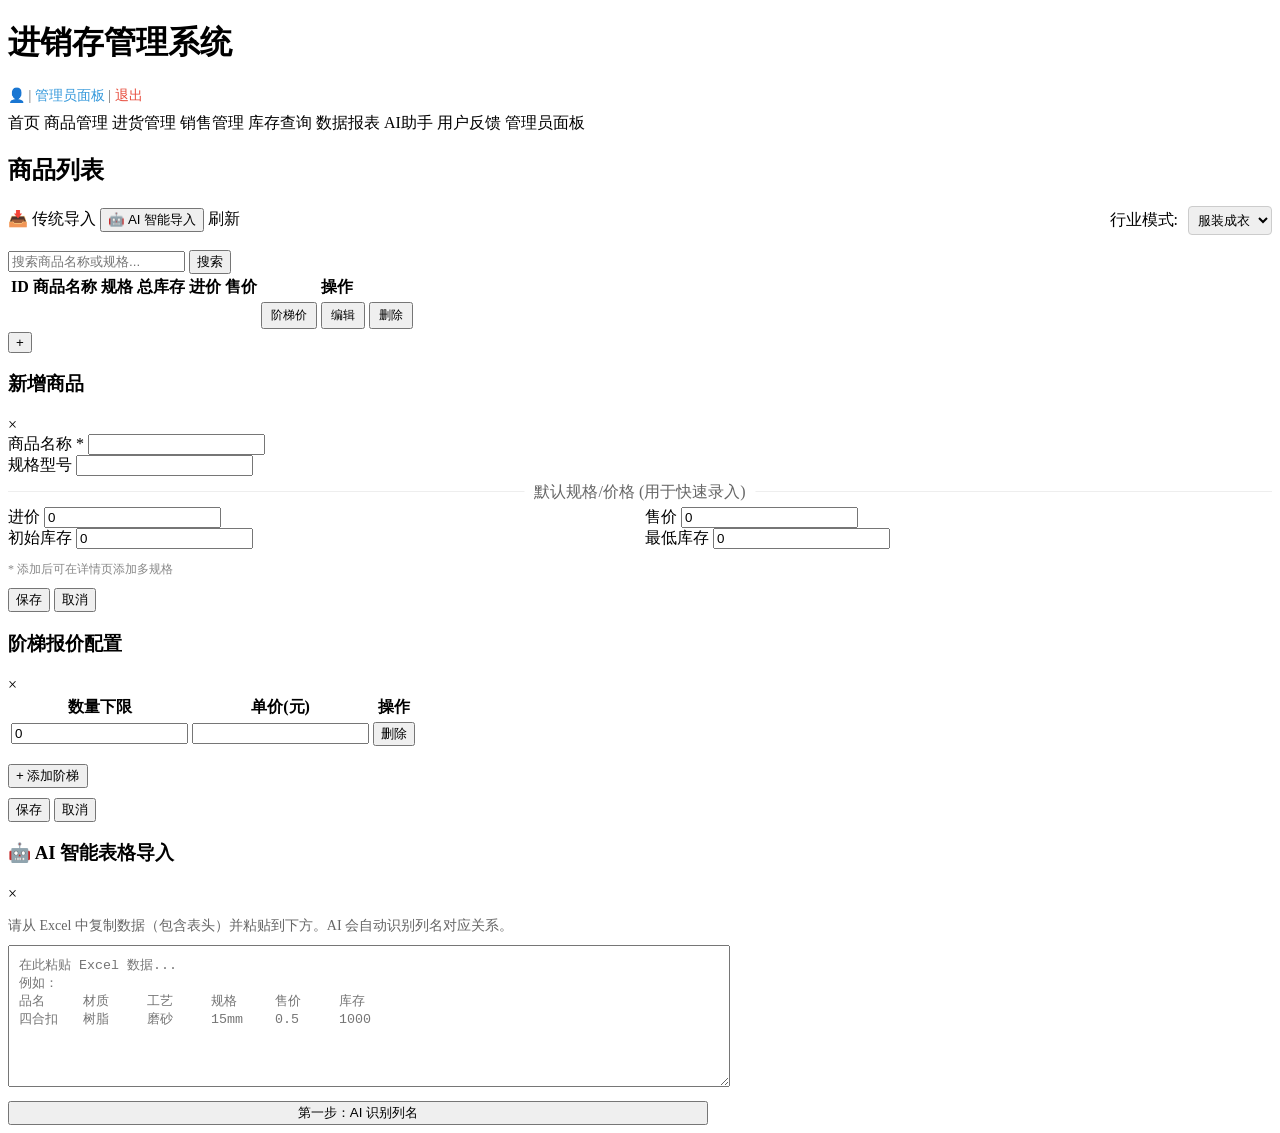
<file: src/main/resources/templates/products.html>
<!DOCTYPE html>
<html xmlns:th="http://www.thymeleaf.org">
<head>
    <meta charset="UTF-8">
    <meta name="viewport" content="width=device-width, initial-scale=1.0">
    <title>商品管理</title>
    <link rel="stylesheet" th:href="@{/css/style.css}">
</head>
<body>
    <div class="header">
        <div class="container">
            <h1>进销存管理系统</h1>
            <div style="margin: 8px 0; font-size: 14px; color: #666;">
                👤 <span th:text="${session.currentUser != null ? session.currentUser.username : '游客'}"></span>
                <span th:if="${session.currentUser != null && session.currentUser.role == 'ADMIN'}">
                    | <a th:href="@{/admin/users}" style="color:#3498db;">管理员面板</a>
                </span>
                | <a th:href="@{/logout}" style="color:#e74c3c;">退出</a>
            </div>
            <div class="nav">
                <a th:href="@{/}">首页</a>
                <a th:href="@{/products}" class="active">商品管理</a>
                <a th:href="@{/purchases}">进货管理</a>
                <a th:href="@{/sales}">销售管理</a>
                <a th:href="@{/stock}">库存查询</a>
                <a th:href="@{/report}">数据报表</a>
                <a th:href="@{/ai/chat}">AI助手</a>
                <a th:href="@{/feedback}">用户反馈</a>
                <a th:href="@{/admin/users}" th:if="${session.currentUser != null && session.currentUser.role == 'ADMIN'}">管理员面板</a>
            </div>
        </div>
    </div>

    <div class="container">
        <div class="card">
            <h2>商品列表</h2>
            
            <div th:if="${message}" class="alert alert-success" th:text="${message}"></div>
            <div th:if="${error}" class="alert alert-error" th:text="${error}"></div>
            
            <div style="display: flex; justify-content: space-between; align-items: center; margin-bottom: 15px;">
                <div class="toolbar" style="margin-bottom: 0;">
                    <form th:action="@{/products/import}" method="post" enctype="multipart/form-data" style="display:inline;">
                        <label class="btn btn-primary file-input-label">
                            📥 传统导入
                            <input type="file" name="file" accept=".xlsx,.xls" style="display:none;" onchange="this.form.submit()">
                        </label>
                    </form>
                    <button class="btn btn-success" onclick="showSmartImport()">🤖 AI 智能导入</button>
                    <a th:href="@{/products}" class="btn btn-primary">刷新</a>
                </div>
                <div style="display: flex; align-items: center; gap: 10px;">
                    <label>行业模式:</label>
                    <select id="industryModeSelect" onchange="switchIndustryMode(this.value)" style="padding: 5px; border-radius: 4px; border: 1px solid #ccc;">
                        <option value="clothing" th:selected="${industryMode == 'clothing'}">服装成衣</option>
                        <option value="accessory" th:selected="${industryMode == 'accessory'}">辅料配件</option>
                        <option value="mixed" th:selected="${industryMode == 'mixed'}">混合模式</option>
                    </select>
                </div>
            </div>

            <div class="search-box">
                <form th:action="@{/products/search}" method="get">
                    <input type="text" name="keyword" placeholder="搜索商品名称或规格...">
                    <button type="submit" class="btn btn-primary">搜索</button>
                </form>
            </div>

            <table>
                <thead>
                    <tr>
                        <th>ID</th>
                        <th>商品名称</th>
                        <th class="field-clothing">品牌</th>
                        <th class="field-clothing">季节</th>
                        <th class="field-accessory">材质</th>
                        <th class="field-accessory">工艺</th>
                        <th class="field-accessory">起订量</th>
                        <th>规格</th>
                        <th>总库存</th>
                        <th>进价</th>
                        <th>售价</th>
                        <th>操作</th>
                    </tr>
                </thead>
                <tbody>
                    <tr th:each="product : ${products}">
                        <td th:text="${product.id}"></td>
                        <td th:text="${product.name}"></td>
                        <td class="field-clothing" th:text="${product.brand}"></td>
                        <td class="field-clothing" th:text="${product.year + ' ' + product.season}"></td>
                        <td class="field-accessory" th:text="${product.material}"></td>
                        <td class="field-accessory" th:text="${product.craft}"></td>
                        <td class="field-accessory" th:text="${product.minOrderQty}"></td>
                        <td th:text="${product.specification}"></td>
                        <td th:text="${product.totalStock}"></td>
                        <td th:text="${product.costPrice}"></td>
                        <td th:text="${product.sellingPrice}"></td>
                        <td>
                            <button class="btn btn-info" th:onclick="'showTieredPriceModal(' + ${product.id} + ')'" style="font-size: 12px; padding: 3px 8px;">阶梯价</button>
                            <button class="btn btn-warning" th:onclick="'editProduct(' + ${product.id} + ')'" style="font-size: 12px; padding: 3px 8px;">编辑</button>
                            <form th:action="@{/products/delete/{id}(id=${product.id})}" method="post" style="display:inline;">
                                <button type="submit" class="btn btn-danger" onclick="return confirm('确认删除？')" style="font-size: 12px; padding: 3px 8px;">删除</button>
                            </form>
                        </td>
                    </tr>
                </tbody>
            </table>

            <button class="floating-btn" onclick="showModal('productModal')">+</button>
        </div>
    </div>

    <div id="productModal" class="modal">
        <div class="modal-content">
            <div class="modal-header">
                <h3 th:text="${product != null ? '编辑商品' : '新增商品'}">新增商品</h3>
                <span class="modal-close" onclick="hideModal('productModal')">&times;</span>
            </div>
            <form th:action="@{/products/save}" method="post">
                <input type="hidden" name="id" th:value="${product?.id}">
                <div class="form-group">
                    <label>商品名称 *</label>
                    <input type="text" name="name" th:value="${product?.name}" required>
                </div>
                <div class="form-group field-clothing">
                    <label>品牌</label>
                    <input type="text" name="brand" th:value="${product?.brand}">
                </div>
                <div style="display: flex; gap: 10px;">
                    <div class="form-group field-clothing" style="flex: 1;">
                        <label>年份</label>
                        <input type="text" name="year" th:value="${product?.year ?: #dates.format(new java.util.Date(), 'yyyy')}">
                    </div>
                    <div class="form-group field-clothing" style="flex: 1;">
                        <label>季节</label>
                        <select name="season">
                            <option value="春" th:selected="${product?.season == '春'}">春季</option>
                            <option value="夏" th:selected="${product?.season == '夏'}">夏季</option>
                            <option value="秋" th:selected="${product?.season == '秋'}">秋季</option>
                            <option value="冬" th:selected="${product?.season == '冬'}">冬季</option>
                        </select>
                    </div>
                </div>
                <div class="form-group field-accessory">
                    <label>材质</label>
                    <input type="text" name="material" th:value="${product?.material}" placeholder="如: 铜/尼龙/纯棉">
                </div>
                <div class="form-group field-accessory">
                    <label>工艺</label>
                    <input type="text" name="craft" th:value="${product?.craft}" placeholder="如: 电镀/丝印/印花">
                </div>
                <div class="form-group field-accessory">
                    <label>起订量 (MOQ)</label>
                    <input type="number" name="minOrderQty" th:value="${product?.minOrderQty}" value="0">
                </div>
                <div class="form-group">
                    <label>规格型号</label>
                    <input type="text" name="specification" th:value="${product?.specification}">
                </div>
                
                <div class="divider" style="margin: 15px 0; border-top: 1px solid #eee; position: relative;">
                    <span style="position: absolute; top: -10px; left: 50%; transform: translateX(-50%); background: white; padding: 0 10px; color: #666;">默认规格/价格 (用于快速录入)</span>
                </div>

                <div style="display: flex; gap: 10px;">
                    <div class="form-group" style="flex: 1;">
                        <label>进价</label>
                        <input type="number" step="0.01" name="costPrice" th:value="${product?.costPrice}" value="0">
                    </div>
                    <div class="form-group" style="flex: 1;">
                        <label>售价</label>
                        <input type="number" step="0.01" name="sellingPrice" th:value="${product?.sellingPrice}" value="0">
                    </div>
                </div>
                <div style="display: flex; gap: 10px;">
                    <div class="form-group" style="flex: 1;">
                        <label>初始库存</label>
                        <input type="number" name="stockQuantity" th:value="${product?.stockQuantity}" value="0">
                    </div>
                    <div class="form-group" style="flex: 1;">
                        <label>最低库存</label>
                        <input type="number" name="minStock" th:value="${product?.minStock}" value="0">
                    </div>
                </div>
                <p style="font-size: 12px; color: #888; margin-bottom: 10px;">* 添加后可在详情页添加多规格</p>
                <button type="submit" class="btn btn-primary" th:text="${product != null ? '更新' : '保存'}">保存</button>
                <button type="button" class="btn btn-danger" onclick="hideModal('productModal')">取消</button>
            </form>
        </div>
    </div>

    <div id="tieredPriceModal" class="modal">
        <div class="modal-content">
            <div class="modal-header">
                <h3>阶梯报价配置</h3>
                <span class="modal-close" onclick="hideModal('tieredPriceModal')">&times;</span>
            </div>
            <input type="hidden" id="tpProductId">
            <table style="margin-bottom: 15px;">
                <thead><tr><th>数量下限</th><th>单价(元)</th><th>操作</th></tr></thead>
                <tbody id="tpTable">
                    <tr><td><input type="number" class="tp-min" value="0"></td><td><input type="number" step="0.01" class="tp-price"></td><td><button onclick="this.closest('tr').remove()">删除</button></td></tr>
                </tbody>
            </table>
            <button class="btn btn-primary" onclick="addTierRow()" style="margin-bottom: 10px;">+ 添加阶梯</button>
            <br>
            <button type="button" class="btn btn-primary" onclick="saveTieredPrices()">保存</button>
            <button type="button" class="btn btn-danger" onclick="hideModal('tieredPriceModal')">取消</button>
        </div>
    </div>

    <!-- 智能导入弹窗 -->
    <div id="smartImportModal" class="modal">
        <div class="modal-content" style="max-width: 700px;">
            <div class="modal-header">
                <h3>🤖 AI 智能表格导入</h3>
                <span class="modal-close" onclick="hideModal('smartImportModal')">&times;</span>
            </div>
            <p style="font-size: 14px; color: #666; margin-bottom: 10px;">
                请从 Excel 中复制数据（包含表头）并粘贴到下方。AI 会自动识别列名对应关系。
            </p>
            <textarea id="smartImportInput" rows="8" style="width: 100%; padding: 10px; font-family: monospace;" placeholder="在此粘贴 Excel 数据...&#10;例如：&#10;品名	材质	工艺	规格	售价	库存&#10;四合扣	树脂	磨砂	15mm	0.5	1000"></textarea>
            
            <button id="analyzeBtn" class="btn btn-primary" onclick="analyzeSmartImport()" style="margin-top: 10px; width: 100%;">
                第一步：AI 识别列名
            </button>

            <div id="mappingSection" style="display: none; margin-top: 20px; border-top: 1px solid #eee; padding-top: 15px;">
                <h4 style="margin: 0 0 10px 0;">请确认列名对应关系（可手动调整）：</h4>
                <div id="mappingContainer"></div>
                <button class="btn btn-success" onclick="submitSmartImport()" style="margin-top: 15px; width: 100%;">
                    第二步：确认并导入
                </button>
            </div>
        </div>
    </div>

    <script>
        function showModal(id) { document.getElementById(id).classList.add('show'); }
        function hideModal(id) { document.getElementById(id).classList.remove('show'); }
        function editProduct(id) { window.location.href = '/products/edit/' + id; }
        
        function switchIndustryMode(mode) {
            fetch('/api/settings/industry-mode?mode=' + mode, { method: 'POST' })
                .then(res => res.json()).then(data => { if (data.success) location.reload(); });
        }
        
        const mode = '[[${industryMode}]]';
        document.querySelectorAll('.field-clothing').forEach(el => { if (mode !== 'clothing' && mode !== 'mixed') el.style.display = 'none'; });
        document.querySelectorAll('.field-accessory').forEach(el => { if (mode !== 'accessory' && mode !== 'mixed') el.style.display = 'none'; });

        // 编辑时自动弹出模态框
        const editProductId = '[[${product?.id}]]';
        if (editProductId && editProductId !== '') { showModal('productModal'); }

        // --- 智能导入逻辑 ---
        let smartImportRows = [];
        
        function showSmartImport() {
            showModal('smartImportModal');
            document.getElementById('mappingSection').style.display = 'none';
            document.getElementById('analyzeBtn').innerText = '第一步：AI 识别列名';
            document.getElementById('analyzeBtn').disabled = false;
            document.getElementById('smartImportInput').value = '';
        }

        function analyzeSmartImport() {
            const raw = document.getElementById('smartImportInput').value.trim();
            if (!raw) return alert('请先粘贴数据');

            const rows = raw.split('\n').map(r => r.split(/\t/));
            const headers = rows[0];
            smartImportRows = rows.slice(1).filter(r => r.length > 1);

            const btn = document.getElementById('analyzeBtn');
            btn.innerText = 'AI 分析中...';
            btn.disabled = true;

            fetch('/products/api/import/analyze', {
                method: 'POST',
                headers: { 'Content-Type': 'application/json' },
                body: JSON.stringify(headers)
            })
            .then(res => res.json())
            .then(mapping => renderMappingUI(headers, mapping))
            .catch(err => {
                alert('AI 识别失败，请重试');
                btn.innerText = '第一步：AI 识别列名';
                btn.disabled = false;
            });
        }

        function renderMappingUI(headers, mapping) {
            const container = document.getElementById('mappingContainer');
            container.innerHTML = '';
            document.getElementById('mappingSection').style.display = 'block';
            document.getElementById('analyzeBtn').style.display = 'none';

            const fields = [
                { key: 'name', label: '商品名称 *' },
                { key: 'specification', label: '规格/颜色' },
                { key: 'material', label: '材质' },
                { key: 'craft', label: '工艺' },
                { key: 'sellingPrice', label: '售价' },
                { key: 'costPrice', label: '成本价' },
                { key: 'stock', label: '库存' },
                { key: 'minStock', label: '最低库存' }
            ];

            fields.forEach(f => {
                const guessed = mapping[f.key] || '';
                const options = headers.map((h, i) => `<option value="${i}" ${h === guessed ? 'selected' : ''}>${h}</option>`).join('');
                
                container.innerHTML += `
                    <div style="display: flex; align-items: center; margin-bottom: 5px;">
                        <span style="width: 100px; font-weight: bold;">${f.label}:</span>
                        <select data-field="${f.key}" style="flex: 1; padding: 5px;">
                            <option value="-1">-- 忽略此列 --</option>
                            ${options}
                        </select>
                    </div>
                `;
            });
        }

        function submitSmartImport() {
            const mapping = {};
            document.querySelectorAll('#mappingContainer select').forEach(sel => {
                mapping[sel.dataset.field] = parseInt(sel.value);
            });

            if (mapping['name'] === -1) return alert('必须指定“商品名称”列');

            const btn = document.querySelector('#mappingSection .btn-success');
            btn.innerText = '导入中...';
            btn.disabled = true;

            fetch('/products/api/import/save', {
                method: 'POST',
                headers: { 'Content-Type': 'application/json' },
                body: JSON.stringify({ rows: smartImportRows, mapping: mapping })
            })
            .then(res => res.json())
            .then(data => {
                if (data.success) {
                    alert('成功导入 ' + data.count + ' 条商品！');
                    location.reload();
                } else {
                    alert('导入失败: ' + (data.error || '未知错误'));
                    btn.innerText = '第二步：确认并导入';
                    btn.disabled = false;
                }
            });
        }

        function copyProduct(id) {
            fetch('/products/api/' + id)
                .then(res => res.json())
                .then(p => {
                    document.querySelector('[name="name"]').value = p.name;
                    if(document.querySelector('[name="material"]')) document.querySelector('[name="material"]').value = p.material || '';
                    if(document.querySelector('[name="craft"]')) document.querySelector('[name="craft"]').value = p.craft || '';
                    if(document.querySelector('[name="specification"]')) document.querySelector('[name="specification"]').value = p.specification || '';
                    document.querySelector('[name="costPrice"]').value = p.costPrice || 0;
                    document.querySelector('[name="sellingPrice"]').value = p.sellingPrice || 0;
                    showModal('productModal');
                });
        }

        function showTieredPriceModal(productId) {
            document.getElementById('tpProductId').value = productId;
            document.getElementById('tpTable').innerHTML = '<tr><td><input type="number" class="tp-min" value="0"></td><td><input type="number" step="0.01" class="tp-price"></td><td><button onclick="this.closest(\'tr\').remove()">删除</button></td></tr>';
            showModal('tieredPriceModal');
        }

        function addTierRow() {
            const tr = document.createElement('tr');
            tr.innerHTML = '<td><input type="number" class="tp-min"></td><td><input type="number" step="0.01" class="tp-price"></td><td><button onclick="this.closest(\'tr\').remove()">删除</button></td>';
            document.getElementById('tpTable').appendChild(tr);
        }

        function saveTieredPrices() {
            const productId = document.getElementById('tpProductId').value;
            const rows = document.querySelectorAll('#tpTable tr');
            const prices = [];
            rows.forEach(r => {
                const min = r.querySelector('.tp-min').value;
                const price = r.querySelector('.tp-price').value;
                if (min && price) prices.push({ minQuantity: parseInt(min), price: parseFloat(price) });
            });

            fetch('/api/tiered-prices?productId=' + productId, {
                method: 'POST',
                headers: { 'Content-Type': 'application/json' },
                body: JSON.stringify(prices)
            }).then(res => res.json()).then(data => {
                if (data.success) { alert('保存成功'); hideModal('tieredPriceModal'); }
            });
        }
    </script>
</body>
</html>
</file>
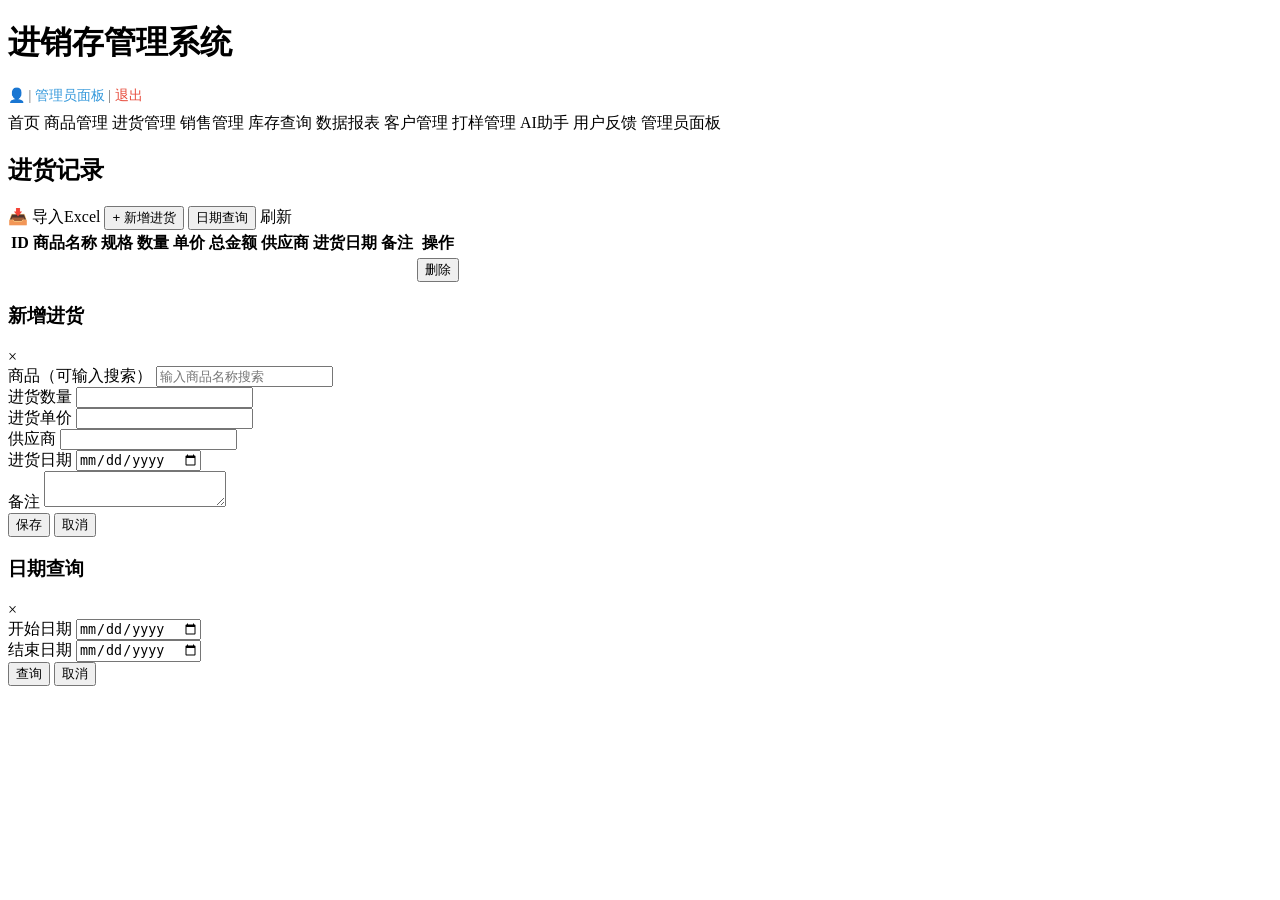
<file: src/main/resources/templates/purchases.html>
<!DOCTYPE html>
<html xmlns:th="http://www.thymeleaf.org">
<head>
    <meta charset="UTF-8">
    <meta name="viewport" content="width=device-width, initial-scale=1.0">
    <title>进货管理</title>
    <link rel="stylesheet" th:href="@{/css/style.css}">
</head>
<body>
    <div class="header">
        <div class="container">
            <h1>进销存管理系统</h1>
            <div style="margin: 8px 0; font-size: 14px; color: #666;">
                👤 <span th:text="${session.currentUser != null ? session.currentUser.username : '游客'}"></span>
                <span th:if="${session.currentUser != null && session.currentUser.role == 'ADMIN'}">
                    | <a th:href="@{/admin/users}" style="color:#3498db;">管理员面板</a>
                </span>
                | <a th:href="@{/logout}" style="color:#e74c3c;">退出</a>
            </div>
            <div class="nav">
                <a th:href="@{/}">首页</a>
                <a th:href="@{/products}">商品管理</a>
                <a th:href="@{/purchases}" class="active">进货管理</a>
                <a th:href="@{/sales}">销售管理</a>
                <a th:href="@{/stock}">库存查询</a>
                <a th:href="@{/report}">数据报表</a>
                <a th:href="@{/customers}">客户管理</a>
                <a th:href="@{/samples}" class="nav-sample" th:if="${session.currentUser != null && (session.currentUser.industryMode == 'accessory' || session.currentUser.industryMode == 'mixed')}">打样管理</a>
                <a th:href="@{/ai/chat}">AI助手</a>
                <a th:href="@{/feedback}">用户反馈</a>
                <a th:href="@{/admin/users}" th:if="${session.currentUser != null && session.currentUser.role == 'ADMIN'}">管理员面板</a>
            </div>
        </div>
    </div>

    <div class="container">
        <div class="card">
            <h2>进货记录</h2>
            
            <div th:if="${message}" class="alert alert-success" th:text="${message}"></div>
            <div th:if="${error}" class="alert alert-error" th:text="${error}"></div>
            
            <div class="toolbar">
                <form th:action="@{/purchases/import}" method="post" enctype="multipart/form-data" style="display:inline;">
                    <label class="btn btn-primary file-input-label">
                        📥 导入Excel
                        <input type="file" name="file" accept=".xlsx,.xls" style="display:none;" onchange="this.form.submit()">
                    </label>
                </form>
                <button class="btn btn-primary" onclick="showModal('purchaseModal')">+ 新增进货</button>
                <button class="btn btn-warning" onclick="showModal('searchModal')">日期查询</button>
                <a th:href="@{/purchases}" class="btn btn-primary">刷新</a>
            </div>

            <table>
                <thead>
                    <tr>
                        <th>ID</th>
                        <th>商品名称</th>
                        <th>规格</th>
                        <th>数量</th>
                        <th>单价</th>
                        <th>总金额</th>
                        <th>供应商</th>
                        <th>进货日期</th>
                        <th>备注</th>
                        <th>操作</th>
                    </tr>
                </thead>
                <tbody>
                    <tr th:each="purchase : ${purchases}">
                        <td th:text="${purchase.id}"></td>
                        <td th:text="${purchase.product.name}"></td>
                        <td th:text="${purchase.productSku != null ? purchase.productSku.color + '/' + purchase.productSku.size : '默认'}"></td>
                        <td th:text="${purchase.quantity}"></td>
                        <td th:text="${purchase.unitPrice}"></td>
                        <td th:text="${purchase.totalAmount}"></td>
                        <td th:text="${purchase.supplier}"></td>
                        <td th:text="${purchase.purchaseDate}"></td>
                        <td th:text="${purchase.remark}"></td>
                        <td>
                            <form th:action="@{/purchases/delete/{id}(id=${purchase.id})}" method="post">
                                <button type="submit" class="btn btn-danger" onclick="return confirm('确认删除？')">删除</button>
                            </form>
                        </td>
                    </tr>
                </tbody>
            </table>
        </div>
    </div>

    <div id="purchaseModal" class="modal">
        <div class="modal-content">
            <div class="modal-header">
                <h3>新增进货</h3>
                <span class="modal-close" onclick="hideModal('purchaseModal')">&times;</span>
            </div>
            <form th:action="@{/purchases/save}" method="post">
                <div class="form-group">
                    <label>商品（可输入搜索）</label>
                    <input type="text" id="productInput" list="productList" autocomplete="off" required placeholder="输入商品名称搜索">
                    <input type="hidden" name="productId" id="productId">
                    <datalist id="productList">
                        <option th:each="product : ${products}" th:value="${product.id}" th:text="${product.name + ' [' + product.specification + ']'}"></option>
                    </datalist>
                </div>
                <div class="form-group">
                    <label>进货数量</label>
                    <input type="number" name="quantity" required>
                </div>
                <div class="form-group">
                    <label>进货单价</label>
                    <input type="number" step="0.01" name="unitPrice" required>
                </div>
                <div class="form-group">
                    <label>供应商</label>
                    <input type="text" name="supplier">
                </div>
                <div class="form-group">
                    <label>进货日期</label>
                    <input type="date" name="purchaseDate" required>
                </div>
                <div class="form-group">
                    <label>备注</label>
                    <textarea name="remark"></textarea>
                </div>
                <button type="submit" class="btn btn-primary">保存</button>
                <button type="button" class="btn btn-danger" onclick="hideModal('purchaseModal')">取消</button>
            </form>
        </div>
    </div>

    <div id="searchModal" class="modal">
        <div class="modal-content">
            <div class="modal-header">
                <h3>日期查询</h3>
                <span class="modal-close" onclick="hideModal('searchModal')">&times;</span>
            </div>
            <form th:action="@{/purchases/search}" method="get">
                <div class="form-group">
                    <label>开始日期</label>
                    <input type="date" name="startDate" required>
                </div>
                <div class="form-group">
                    <label>结束日期</label>
                    <input type="date" name="endDate" required>
                </div>
                <button type="submit" class="btn btn-primary">查询</button>
                <button type="button" class="btn btn-danger" onclick="hideModal('searchModal')">取消</button>
            </form>
        </div>
    </div>

    <script>
        function showModal(id) { document.getElementById(id).classList.add('show'); }
        function hideModal(id) { document.getElementById(id).classList.remove('show'); }
        
        var lastProductId = '';
        document.getElementById('productInput').addEventListener('input', function() {
            var input = this.value;
            var datalist = document.getElementById('productList');
            var options = datalist.getElementsByTagName('option');
            var found = false;
            for (var i = 0; i < options.length; i++) {
                if (options[i].value === input) {
                    document.getElementById('productId').value = input;
                    found = true;
                    break;
                }
            }
            if (!found) {
                for (var i = 0; i < options.length; i++) {
                    if (options[i].textContent.toLowerCase().includes(input.toLowerCase())) {
                        document.getElementById('productId').value = options[i].value;
                        found = true;
                        break;
                    }
                }
            }
            if (found) {
                var pid = document.getElementById('productId').value;
                if (pid && pid !== lastProductId) {
                    lastProductId = pid;
                    fetch('/products/api/' + pid)
                        .then(function(r) { return r.json(); })
                        .then(function(product) {
                            if (product && product.costPrice) {
                                document.querySelector('input[name="unitPrice"]').value = product.costPrice;
                            }
                        });
                }
            }
        });
    </script>
</body>
</html>
</file>
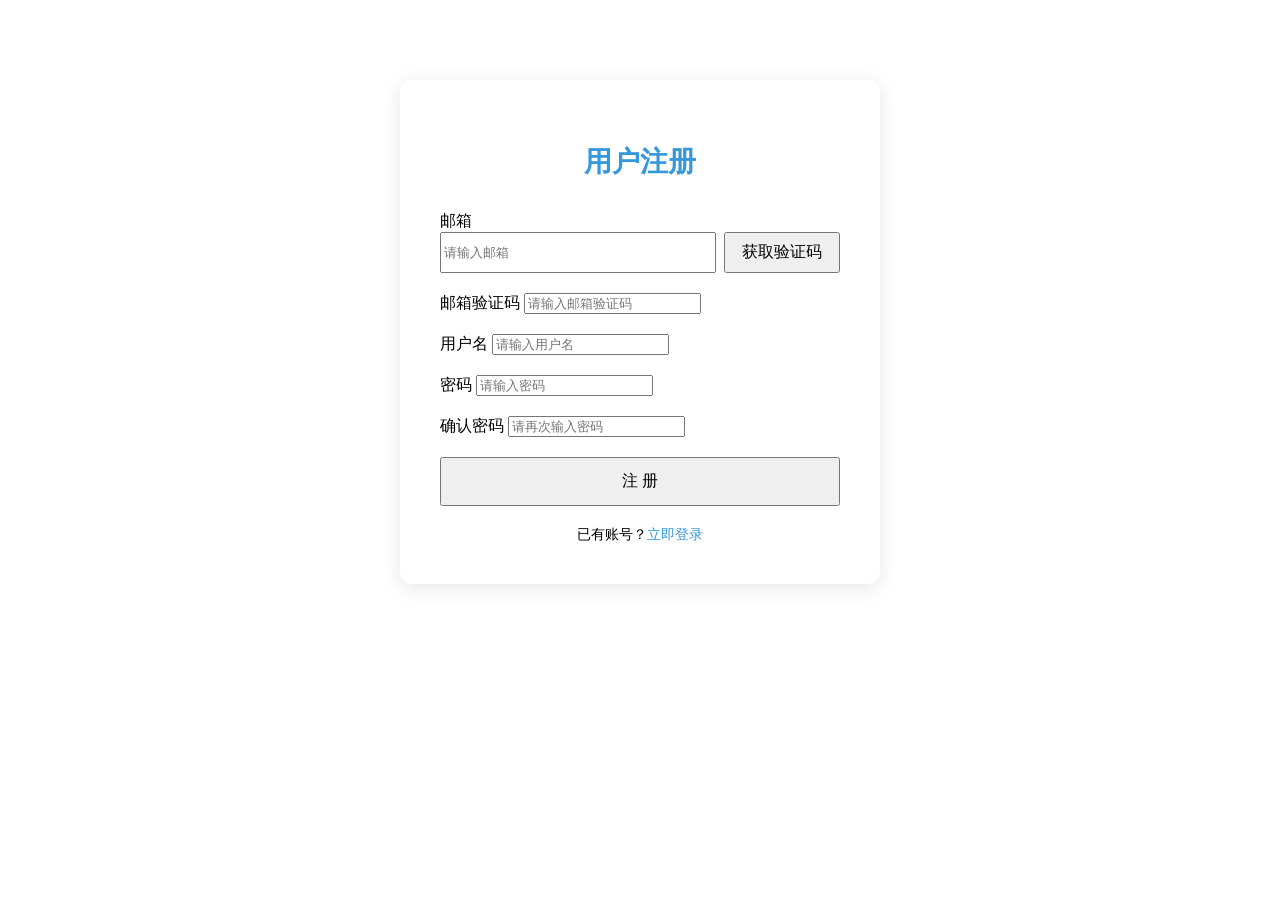
<file: src/main/resources/templates/register.html>
<!DOCTYPE html>
<html xmlns:th="http://www.thymeleaf.org">
<head>
    <meta charset="UTF-8">
    <meta name="viewport" content="width=device-width, initial-scale=1.0">
    <title>注册 - 进销存管理系统</title>
    <link rel="stylesheet" th:href="@{/css/style.css}">
    <style>
        .auth-container {
            max-width: 400px;
            margin: 80px auto;
            padding: 40px;
            background: white;
            border-radius: 12px;
            box-shadow: 0 4px 20px rgba(0,0,0,0.1);
        }
        .auth-container h2 {
            text-align: center;
            color: #3498db;
            margin-bottom: 30px;
            font-size: 28px;
        }
        .auth-container .form-group {
            margin-bottom: 20px;
        }
        .auth-container .btn {
            width: 100%;
            padding: 12px;
            font-size: 16px;
        }
        .auth-link {
            text-align: center;
            margin-top: 20px;
            font-size: 14px;
        }
        .auth-link a {
            color: #3498db;
            text-decoration: none;
        }
        .auth-link a:hover {
            text-decoration: underline;
        }
        @media (max-width: 480px) {
            .auth-container {
                margin: 40px 20px;
                padding: 30px 20px;
            }
        }
    </style>
</head>
<body>
    <div class="auth-container">
        <h2>用户注册</h2>
        <div th:if="${error}" class="alert alert-error" th:text="${error}"></div>
        <form th:action="@{/register}" method="post">
            <div class="form-group">
                <label>邮箱</label>
                <div style="display: flex; gap: 8px;">
                    <input type="email" id="email" name="email" required placeholder="请输入邮箱" style="flex: 1;">
                    <button type="button" class="btn btn-primary" id="sendCodeBtn" onclick="sendCode()" style="white-space: nowrap; width: auto; padding: 8px 16px;">获取验证码</button>
                </div>
            </div>
            <div class="form-group">
                <label>邮箱验证码</label>
                <input type="text" name="code" required placeholder="请输入邮箱验证码">
            </div>
            <div class="form-group">
                <label>用户名</label>
                <input type="text" name="username" required placeholder="请输入用户名">
            </div>
            <div class="form-group">
                <label>密码</label>
                <input type="password" name="password" required placeholder="请输入密码">
            </div>
            <div class="form-group">
                <label>确认密码</label>
                <input type="password" name="confirmPassword" required placeholder="请再次输入密码">
            </div>
            <button type="submit" class="btn btn-success">注 册</button>
        </form>
        <div class="auth-link">
            已有账号？<a th:href="@{/login}">立即登录</a>
        </div>
    </div>

    <script>
        var codeTimer = null;
        var codeCountdown = 0;
        function sendCode() {
            var btn = document.getElementById('sendCodeBtn');
            if (codeCountdown > 0) return;
            var email = document.getElementById('email').value;
            if (!email) { alert('请先输入邮箱'); return; }
            btn.disabled = true;
            btn.innerText = '发送中...';
            fetch('/api/email/send-code?email=' + encodeURIComponent(email), { method: 'POST' })
                .then(function(r) { return r.json(); })
                .then(function(data) {
                    if (data.success) {
                        codeCountdown = 60;
                        btn.innerText = '60s';
                        codeTimer = setInterval(function() {
                            codeCountdown--;
                            if (codeCountdown <= 0) {
                                clearInterval(codeTimer);
                                btn.disabled = false;
                                btn.innerText = '获取验证码';
                            } else {
                                btn.innerText = codeCountdown + 's';
                            }
                        }, 1000);
                    } else {
                        alert(data.error || '发送失败');
                        btn.disabled = false;
                        btn.innerText = '获取验证码';
                    }
                })
                .catch(function() {
                    alert('网络错误');
                    btn.disabled = false;
                    btn.innerText = '获取验证码';
                });
        }
    </script>
</body>
</html>
</file>
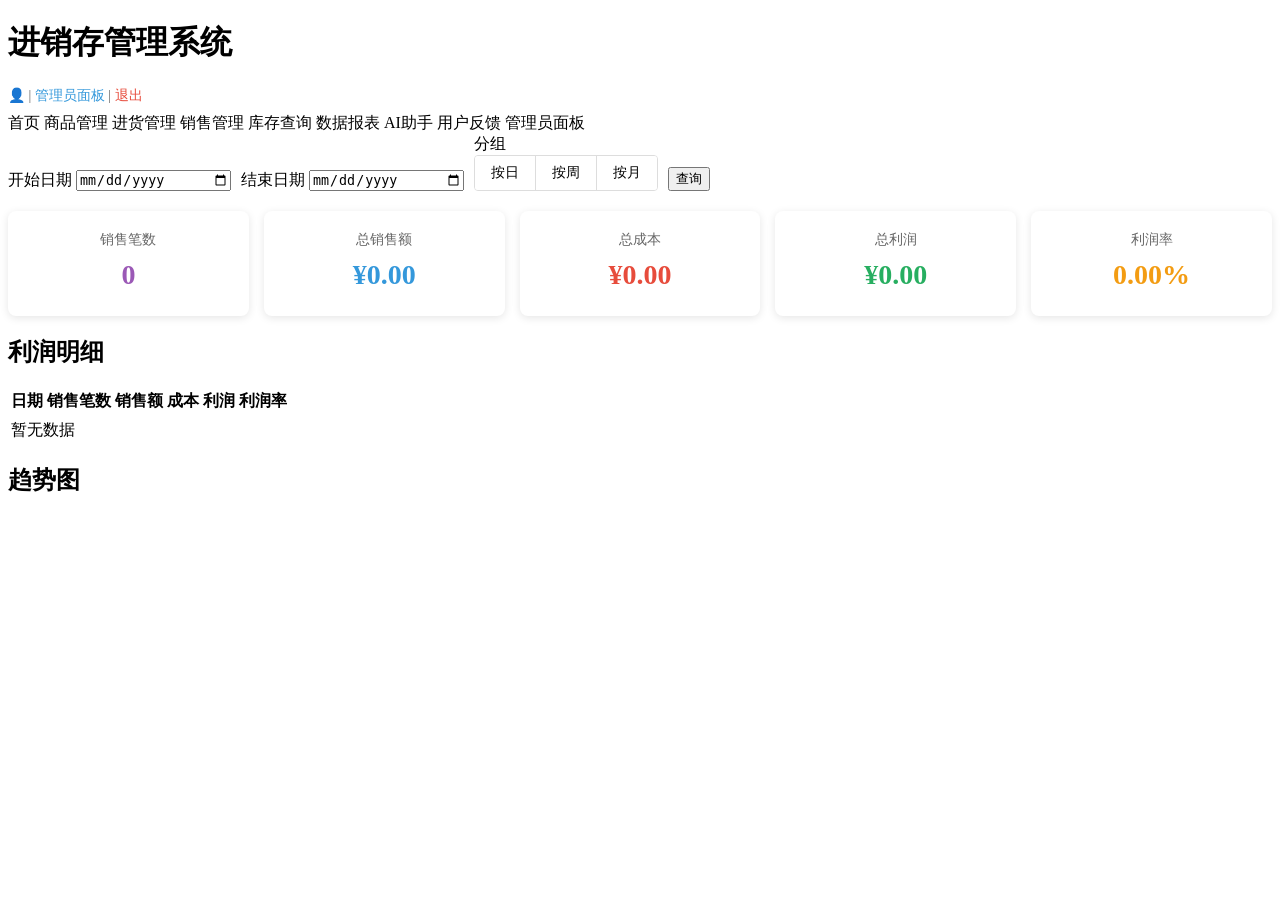
<file: src/main/resources/templates/report.html>
<!DOCTYPE html>
<html xmlns:th="http://www.thymeleaf.org">
<head>
    <meta charset="UTF-8">
    <meta name="viewport" content="width=device-width, initial-scale=1.0">
    <title>数据报表 - 进销存管理系统</title>
    <link rel="stylesheet" th:href="@{/css/style.css}">
    <style>
        .summary-cards { display: flex; gap: 15px; margin-bottom: 20px; flex-wrap: wrap; }
        .summary-card { flex: 1; min-width: 150px; background: #fff; border-radius: 8px; padding: 20px; text-align: center; box-shadow: 0 2px 8px rgba(0,0,0,0.1); }
        .summary-card .value { font-size: 28px; font-weight: bold; margin: 10px 0 5px; }
        .summary-card .label { font-size: 14px; color: #666; }
        .card-revenue .value { color: #3498db; }
        .card-cost .value { color: #e74c3c; }
        .card-profit .value { color: #27ae60; }
        .card-margin .value { color: #f39c12; }
        .card-sales .value { color: #9b59b6; }
        .filter-bar { display: flex; gap: 10px; margin-bottom: 20px; flex-wrap: wrap; align-items: flex-end; }
        .filter-bar .form-group { margin-bottom: 0; }
        .filter-bar input[type="date"] { width: 150px; }
        .toggle-group { display: flex; border: 1px solid #ddd; border-radius: 4px; overflow: hidden; }
        .toggle-group button { padding: 8px 16px; border: none; background: #fff; cursor: pointer; font-size: 14px; transition: 0.3s; }
        .toggle-group button.active { background: #3498db; color: #fff; }
        .toggle-group button:not(:last-child) { border-right: 1px solid #ddd; }
        .chart-container { position: relative; height: 350px; margin-top: 20px; }
        .profit-positive { color: #27ae60; }
        .profit-negative { color: #e74c3c; }
    </style>
</head>
<body>
    <div class="header">
        <div class="container">
            <h1>进销存管理系统</h1>
            <div style="margin: 8px 0; font-size: 14px; color: #666;">
                👤 <span th:text="${session.currentUser != null ? session.currentUser.username : '游客'}"></span>
                <span th:if="${session.currentUser != null && session.currentUser.role == 'ADMIN'}">
                    | <a th:href="@{/admin/users}" style="color:#3498db;">管理员面板</a>
                </span>
                | <a th:href="@{/logout}" style="color:#e74c3c;">退出</a>
            </div>
            <div class="nav">
                <a th:href="@{/}">首页</a>
                <a th:href="@{/products}">商品管理</a>
                <a th:href="@{/purchases}">进货管理</a>
                <a th:href="@{/sales}">销售管理</a>
                <a th:href="@{/stock}">库存查询</a>
                <a th:href="@{/report}" class="active">数据报表</a>
                <a th:href="@{/ai/chat}">AI助手</a>
                <a th:href="@{/feedback}">用户反馈</a>
                <a th:href="@{/admin/users}" th:if="${session.currentUser != null && session.currentUser.role == 'ADMIN'}">管理员面板</a>
            </div>
        </div>
    </div>

    <div class="container">
        <div class="filter-bar">
            <form method="get" th:action="@{/report}" style="display: flex; gap: 10px; align-items: flex-end; flex-wrap: wrap;">
                <div class="form-group">
                    <label>开始日期</label>
                    <input type="date" name="startDate" th:value="${startDate}" required>
                </div>
                <div class="form-group">
                    <label>结束日期</label>
                    <input type="date" name="endDate" th:value="${endDate}" required>
                </div>
                <div class="form-group">
                    <label>分组</label>
                    <div class="toggle-group">
                        <button type="submit" name="groupBy" value="day" th:classappend="${groupBy == 'day'} ? 'active'">按日</button>
                        <button type="submit" name="groupBy" value="week" th:classappend="${groupBy == 'week'} ? 'active'">按周</button>
                        <button type="submit" name="groupBy" value="month" th:classappend="${groupBy == 'month'} ? 'active'">按月</button>
                    </div>
                </div>
                <button type="submit" class="btn btn-primary">查询</button>
            </form>
        </div>

        <div class="summary-cards">
            <div class="summary-card card-sales">
                <div class="label">销售笔数</div>
                <div class="value" th:text="${summary.totalSales}">0</div>
            </div>
            <div class="summary-card card-revenue">
                <div class="label">总销售额</div>
                <div class="value" th:text="'¥' + ${summary.totalRevenue}">¥0.00</div>
            </div>
            <div class="summary-card card-cost">
                <div class="label">总成本</div>
                <div class="value" th:text="'¥' + ${summary.totalCost}">¥0.00</div>
            </div>
            <div class="summary-card card-profit">
                <div class="label">总利润</div>
                <div class="value" th:text="'¥' + ${summary.totalProfit}">¥0.00</div>
            </div>
            <div class="summary-card card-margin">
                <div class="label">利润率</div>
                <div class="value" th:text="${#numbers.formatDecimal(summary.profitMargin, 1, 2)} + '%'">0.00%</div>
            </div>
        </div>

        <div class="card">
            <h2>利润明细</h2>
            <table>
                <thead>
                    <tr>
                        <th>日期</th>
                        <th>销售笔数</th>
                        <th>销售额</th>
                        <th>成本</th>
                        <th>利润</th>
                        <th>利润率</th>
                    </tr>
                </thead>
                <tbody>
                    <tr th:each="stat : ${stats}">
                        <td th:text="${stat.label}"></td>
                        <td th:text="${stat.saleCount}"></td>
                        <td th:text="'¥' + ${stat.revenue}"></td>
                        <td th:text="'¥' + ${stat.cost}"></td>
                        <td th:text="'¥' + ${stat.profit}" th:classappend="${stat.profit >= 0} ? 'profit-positive' : 'profit-negative'"></td>
                        <td th:text="${#numbers.formatDecimal(stat.profitMargin, 1, 2)} + '%'"></td>
                    </tr>
                    <tr th:if="${#lists.isEmpty(stats)}">
                        <td colspan="6" class="empty-state">暂无数据</td>
                    </tr>
                </tbody>
            </table>
        </div>

        <div class="card">
            <h2>趋势图</h2>
            <div class="chart-container">
                <canvas id="profitChart"></canvas>
            </div>
        </div>
    </div>

    <script th:src="@{https://cdn.jsdelivr.net/npm/chart.js@4.4.0/dist/chart.umd.min.js}"></script>
    <script th:inline="javascript">
        /*<![CDATA[*/
        const stats = /*[[${stats}]]*/ [];
        const labels = stats.map(s => s.label);
        const revenues = stats.map(s => parseFloat(s.revenue));
        const costs = stats.map(s => parseFloat(s.cost));
        const profits = stats.map(s => parseFloat(s.profit));

        const ctx = document.getElementById('profitChart').getContext('2d');
        new Chart(ctx, {
            type: 'bar',
            data: {
                labels: labels,
                datasets: [
                    {
                        label: '销售额',
                        data: revenues,
                        backgroundColor: 'rgba(52, 152, 219, 0.7)',
                        borderColor: 'rgba(52, 152, 219, 1)',
                        borderWidth: 1
                    },
                    {
                        label: '成本',
                        data: costs,
                        backgroundColor: 'rgba(231, 76, 60, 0.7)',
                        borderColor: 'rgba(231, 76, 60, 1)',
                        borderWidth: 1
                    },
                    {
                        label: '利润',
                        data: profits,
                        type: 'line',
                        borderColor: 'rgba(39, 174, 96, 1)',
                        backgroundColor: 'rgba(39, 174, 96, 0.1)',
                        fill: true,
                        tension: 0.3,
                        pointRadius: 4
                    }
                ]
            },
            options: {
                responsive: true,
                maintainAspectRatio: false,
                plugins: {
                    legend: { position: 'top' },
                    tooltip: {
                        callbacks: {
                            label: function(ctx) {
                                return ctx.dataset.label + ': ¥' + ctx.parsed.y.toFixed(2);
                            }
                        }
                    }
                },
                scales: {
                    y: {
                        beginAtZero: true,
                        ticks: {
                            callback: function(value) {
                                return '¥' + value;
                            }
                        }
                    }
                }
            }
        });
        /*]]>*/
    </script>
</body>
</html>
</file>
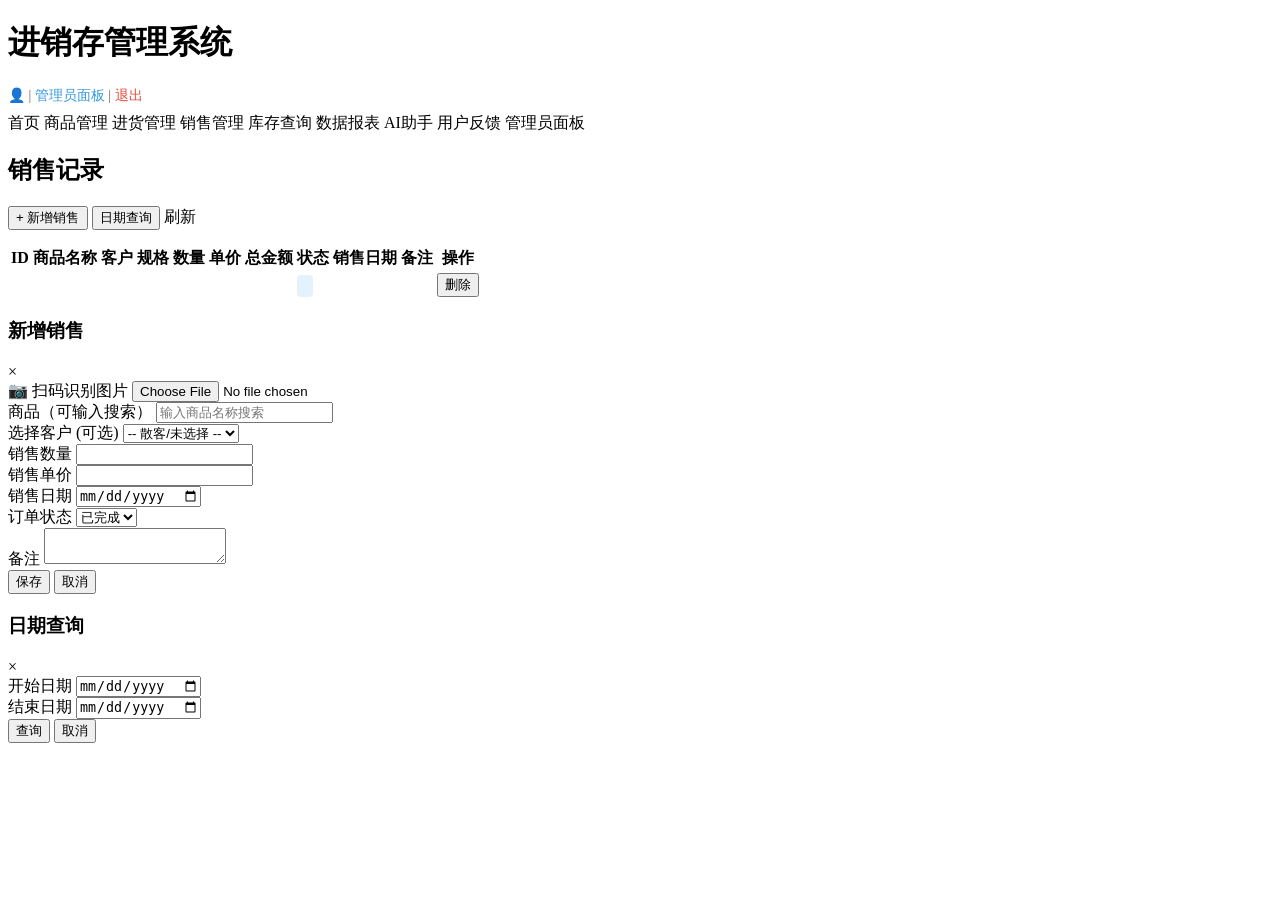
<file: src/main/resources/templates/sales.html>
<!DOCTYPE html>
<html xmlns:th="http://www.thymeleaf.org">
<head>
    <meta charset="UTF-8">
    <meta name="viewport" content="width=device-width, initial-scale=1.0">
    <title>销售管理</title>
    <link rel="stylesheet" th:href="@{/css/style.css}">
</head>
<body>
    <div class="header">
        <div class="container">
            <h1>进销存管理系统</h1>
            <div style="margin: 8px 0; font-size: 14px; color: #666;">
                👤 <span th:text="${session.currentUser != null ? session.currentUser.username : '游客'}"></span>
                <span th:if="${session.currentUser != null && session.currentUser.role == 'ADMIN'}">
                    | <a th:href="@{/admin/users}" style="color:#3498db;">管理员面板</a>
                </span>
                | <a th:href="@{/logout}" style="color:#e74c3c;">退出</a>
            </div>
            <div class="nav">
                <a th:href="@{/}">首页</a>
                <a th:href="@{/products}">商品管理</a>
                <a th:href="@{/purchases}">进货管理</a>
                <a th:href="@{/sales}" class="active">销售管理</a>
                <a th:href="@{/stock}">库存查询</a>
                <a th:href="@{/report}">数据报表</a>
                <a th:href="@{/ai/chat}">AI助手</a>
                <a th:href="@{/feedback}">用户反馈</a>
                <a th:href="@{/admin/users}" th:if="${session.currentUser != null && session.currentUser.role == 'ADMIN'}">管理员面板</a>
            </div>
        </div>
    </div>

    <div class="container">
        <div class="card">
            <h2>销售记录</h2>
            
            <div style="margin-bottom: 15px;">
                <button class="btn btn-primary" onclick="showModal('saleModal')">+ 新增销售</button>
                <button class="btn btn-warning" onclick="showModal('searchModal')">日期查询</button>
                <a th:href="@{/sales}" class="btn btn-primary">刷新</a>
            </div>

            <div th:if="${error}" class="alert alert-error" th:text="${error}"></div>

            <table>
                <thead>
                    <tr>
                        <th>ID</th>
                        <th>商品名称</th>
                        <th>客户</th>
                        <th>规格</th>
                        <th>数量</th>
                        <th>单价</th>
                        <th>总金额</th>
                        <th>状态</th>
                        <th>销售日期</th>
                        <th>备注</th>
                        <th>操作</th>
                    </tr>
                </thead>
                <tbody>
                    <tr th:each="sale : ${sales}">
                        <td th:text="${sale.id}"></td>
                        <td th:text="${sale.product.name}"></td>
                        <td th:text="${sale.customerEntity != null ? sale.customerEntity.name : sale.customer}"></td>
                        <td th:text="${sale.productSku != null ? sale.productSku.color + '/' + sale.productSku.size : '默认'}"></td>
                        <td th:text="${sale.quantity}"></td>
                        <td th:text="${sale.unitPrice}"></td>
                        <td th:text="${sale.totalAmount}"></td>
                        <td><span class="status-badge" th:text="${sale.status}"></span></td>
                        <td th:text="${sale.saleDate}"></td>
                        <td th:text="${sale.remark}"></td>
                        <td>
                            <form th:action="@{/sales/delete/{id}(id=${sale.id})}" method="post">
                                <button type="submit" class="btn btn-danger" onclick="return confirm('确认删除？')">删除</button>
                            </form>
                        </td>
                    </tr>
                </tbody>
            </table>
        </div>
    </div>

    <div id="saleModal" class="modal">
        <div class="modal-content">
            <div class="modal-header">
                <h3>新增销售</h3>
                <span class="modal-close" onclick="hideModal('saleModal')">&times;</span>
            </div>
            
            <div class="ocr-box">
                <label class="ocr-label">📷 扫码识别图片</label>
                <input type="file" id="saleImage" accept="image/*" onchange="uploadImage('sale')">
                <div id="saleOcrResult" class="ocr-result"></div>
            </div>
            
            <form th:action="@{/sales/save}" method="post">
                <div class="form-group">
                    <label>商品（可输入搜索）</label>
                    <input type="text" id="saleProductInput" list="saleProductList" autocomplete="off" required placeholder="输入商品名称搜索">
                    <input type="hidden" name="productId" id="saleProductId">
                    <datalist id="saleProductList">
                        <option th:each="product : ${products}" th:value="${product.id}" th:text="${product.name + ' [' + product.specification + '] 库存:' + product.totalStock}"></option>
                    </datalist>
                </div>
                <div class="form-group">
                    <label>选择客户 (可选)</label>
                    <select id="saleCustomerSelect" name="customerId" onchange="updateCustomerName()">
                        <option value="">-- 散客/未选择 --</option>
                        <option th:each="c : ${customers}" th:value="${c.id}" th:text="${c.name + ' (' + c.settlementMode + ')'}" th:data-name="${c.name}"></option>
                    </select>
                    <input type="hidden" name="customer" id="saleCustomerName">
                </div>
                <div class="form-group">
                    <label>销售数量</label>
                    <input type="number" name="quantity" id="saleQuantity" required>
                </div>
                <div class="form-group">
                    <label>销售单价</label>
                    <input type="number" step="0.01" name="unitPrice" id="salePrice" required>
                </div>
                <div class="form-group">
                    <label>销售日期</label>
                    <input type="date" name="saleDate" required>
                </div>
                <div class="form-group">
                    <label>订单状态</label>
                    <select name="status">
                        <option value="已完成">已完成</option>
                        <option value="待发货">待发货</option>
                        <option value="待生产">待生产</option>
                    </select>
                </div>
                <div class="form-group">
                    <label>备注</label>
                    <textarea name="remark" id="saleRemark"></textarea>
                </div>
                <button type="submit" class="btn btn-primary">保存</button>
                <button type="button" class="btn btn-danger" onclick="hideModal('saleModal')">取消</button>
            </form>
        </div>
    </div>

    <div id="searchModal" class="modal">
        <div class="modal-content">
            <div class="modal-header">
                <h3>日期查询</h3>
                <span class="modal-close" onclick="hideModal('searchModal')">&times;</span>
            </div>
            <form th:action="@{/sales/search}" method="get">
                <div class="form-group">
                    <label>开始日期</label>
                    <input type="date" name="startDate" required>
                </div>
                <div class="form-group">
                    <label>结束日期</label>
                    <input type="date" name="endDate" required>
                </div>
                <button type="submit" class="btn btn-primary">查询</button>
                <button type="button" class="btn btn-danger" onclick="hideModal('searchModal')">取消</button>
            </form>
        </div>
    </div>

    <style>
        .status-badge { padding: 4px 8px; border-radius: 4px; font-size: 12px; background: #e3f2fd; color: #1976d2; }
    </style>
    <script>
        function showModal(id) { document.getElementById(id).classList.add('show'); }
        function hideModal(id) { document.getElementById(id).classList.remove('show'); }
        
        var lastSaleProductId = '';
        document.getElementById('saleProductInput').addEventListener('input', function() {
            var input = this.value;
            var datalist = document.getElementById('saleProductList');
            var options = datalist.getElementsByTagName('option');
            var found = false;
            for (var i = 0; i < options.length; i++) {
                if (options[i].value === input) {
                    document.getElementById('saleProductId').value = input;
                    found = true;
                    break;
                }
            }
            if (!found) {
                for (var i = 0; i < options.length; i++) {
                    if (options[i].textContent.toLowerCase().includes(input.toLowerCase())) {
                        document.getElementById('saleProductId').value = options[i].value;
                        found = true;
                        break;
                    }
                }
            }
            if (found) {
                var pid = document.getElementById('saleProductId').value;
                if (pid && pid !== lastSaleProductId) {
                    lastSaleProductId = pid;
                    fetch('/products/api/' + pid)
                        .then(function(r) { return r.json(); })
                        .then(function(product) {
                            if (product && product.sellingPrice) {
                                document.getElementById('salePrice').value = product.sellingPrice;
                            }
                        });
                }
            }
        });
        
        function uploadImage(type) {
            const input = document.getElementById(type + 'Image');
            const file = input.files[0];
            if (!file) return;
            
            const formData = new FormData();
            formData.append('file', file);
            
            const resultDiv = document.getElementById(type + 'OcrResult');
            resultDiv.innerHTML = '<span class="ocr-loading">识别中...</span>';
            
            fetch('/api/ocr/recognize', {
                method: 'POST',
                body: formData
            })
            .then(response => response.json())
            .then(data => {
                if (data.error) {
                    resultDiv.innerHTML = '<span class="ocr-error">' + data.error + '</span>';
                } else {
                    if (data.quantity) {
                        document.getElementById('saleQuantity').value = data.quantity;
                    }
                    if (data.sellingPrice) {
                        document.getElementById('salePrice').value = data.sellingPrice;
                    }
                    resultDiv.innerHTML = '<span class="ocr-success">✓ 识别成功</span>';
                    if (data.rawText) {
                        console.log('原始文本:', data.rawText);
                    }
                }
            })
            .catch(error => {
                resultDiv.innerHTML = '<span class="ocr-error">识别失败: ' + error + '</span>';
            });
        }

        function updateCustomerName() {
            const select = document.getElementById('saleCustomerSelect');
            const hidden = document.getElementById('saleCustomerName');
            if (select.selectedIndex > 0) {
                hidden.value = select.options[select.selectedIndex].getAttribute('data-name');
            } else {
                hidden.value = '散客';
            }
        }
        
        // Auto fetch tiered price when quantity changes
        document.getElementById('saleQuantity').addEventListener('input', function() {
            const qty = parseInt(this.value);
            const prodId = document.getElementById('saleProductId').value;
            if (!qty || !prodId) return;
            
            fetch('/api/tiered-prices?productId=' + prodId)
                .then(res => res.json())
                .then(prices => {
                    prices.sort((a, b) => b.minQuantity - a.minQuantity);
                    for (const p of prices) {
                        if (qty >= p.minQuantity) {
                            document.getElementById('salePrice').value = p.price;
                            break;
                        }
                    }
                });
        });
    </script>
</body>
</html>
</file>
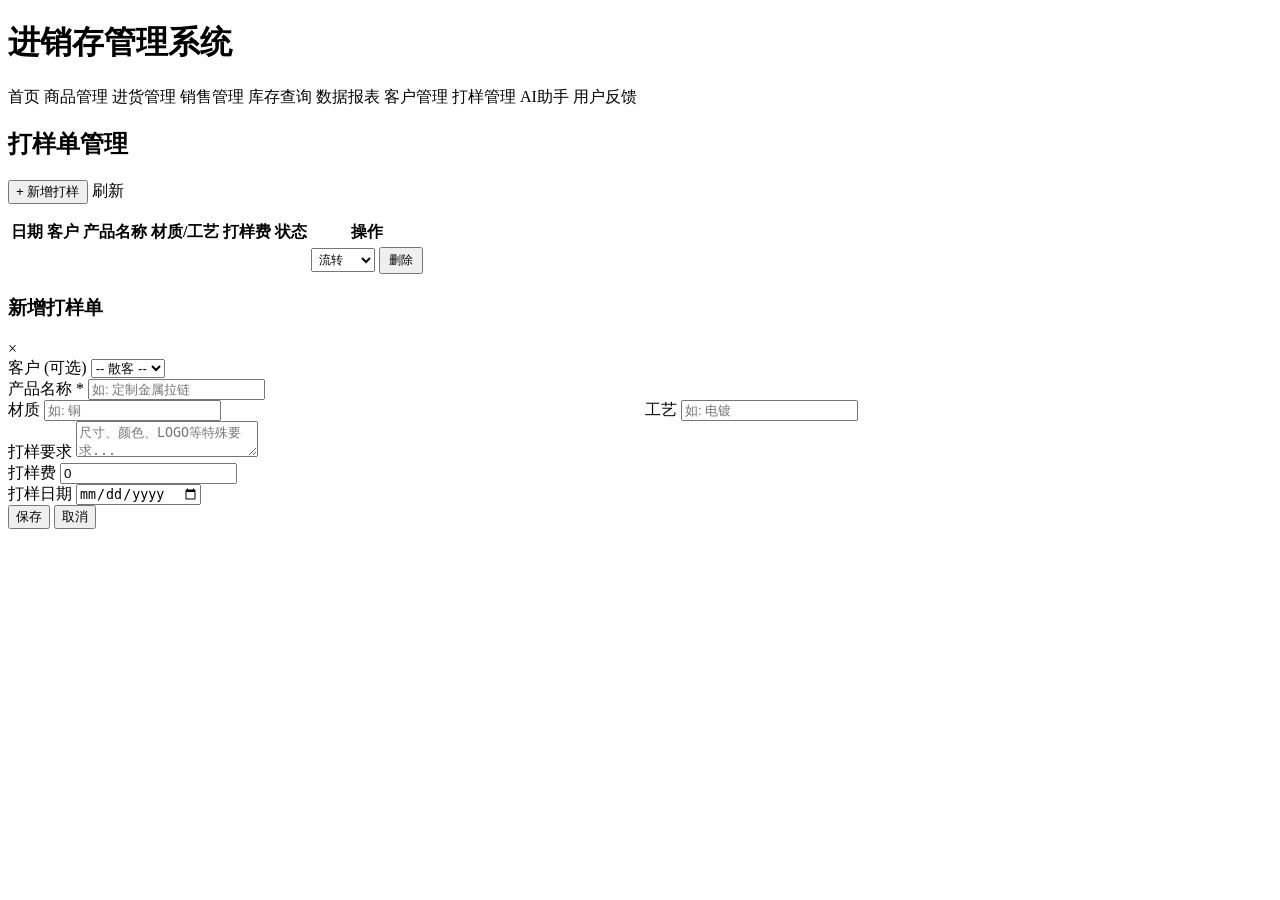
<file: src/main/resources/templates/samples.html>
<!DOCTYPE html>
<html xmlns:th="http://www.thymeleaf.org">
<head>
    <meta charset="UTF-8">
    <meta name="viewport" content="width=device-width, initial-scale=1.0">
    <title>打样管理</title>
    <link rel="stylesheet" th:href="@{/css/style.css}">
    <style>
        .status-tag { padding: 3px 8px; border-radius: 4px; font-size: 12px; font-weight: bold; }
        .status-待打样 { background: #fff3cd; color: #856404; }
        .status-打样中 { background: #d1ecf1; color: #0c5460; }
        .status-已寄样 { background: #d4edda; color: #155724; }
        .status-已确认 { background: #cce5ff; color: #004085; }
        .status-已取消 { background: #f8d7da; color: #721c24; }
    </style>
</head>
<body>
    <div class="header">
        <div class="container">
            <h1>进销存管理系统</h1>
            <div class="nav">
                <a th:href="@{/}">首页</a>
                <a th:href="@{/products}">商品管理</a>
                <a th:href="@{/purchases}">进货管理</a>
                <a th:href="@{/sales}">销售管理</a>
                <a th:href="@{/stock}">库存查询</a>
                <a th:href="@{/report}">数据报表</a>
                <a th:href="@{/customers}">客户管理</a>
                <a th:href="@{/samples}" class="active">打样管理</a>
                <a th:href="@{/ai/chat}">AI助手</a>
                <a th:href="@{/feedback}">用户反馈</a>
            </div>
        </div>
    </div>

    <div class="container">
        <div class="card">
            <h2>打样单管理</h2>
            <div style="margin-bottom: 15px;">
                <button class="btn btn-primary" onclick="showModal('sampleModal')">+ 新增打样</button>
                <a th:href="@{/samples}" class="btn btn-primary">刷新</a>
            </div>

            <table>
                <thead>
                    <tr>
                        <th>日期</th>
                        <th>客户</th>
                        <th>产品名称</th>
                        <th>材质/工艺</th>
                        <th>打样费</th>
                        <th>状态</th>
                        <th>操作</th>
                    </tr>
                </thead>
                <tbody>
                    <tr th:each="s : ${samples}">
                        <td th:text="${s.sampleDate}"></td>
                        <td th:text="${s.customer != null ? s.customer.name : '散客'}"></td>
                        <td th:text="${s.productName}"></td>
                        <td th:text="${s.material} + ' / ' + ${s.craft}"></td>
                        <td th:text="${s.sampleFee}"></td>
                        <td><span class="status-tag" th:classappend="'status-' + ${s.status}" th:text="${s.status}"></span></td>
                        <td>
                            <select onchange="updateStatus([[${s.id}]], this.value)" style="padding: 3px; font-size: 12px;">
                                <option value="">流转</option>
                                <option value="打样中">打样中</option>
                                <option value="已寄样">已寄样</option>
                                <option value="已确认">已确认</option>
                                <option value="已取消">已取消</option>
                            </select>
                            <form th:action="@{/samples/delete/{id}(id=${s.id})}" method="post" style="display:inline;">
                                <button type="submit" class="btn btn-danger" style="padding: 3px 8px; font-size: 12px;" onclick="return confirm('确认删除？')">删除</button>
                            </form>
                        </td>
                    </tr>
                </tbody>
            </table>
        </div>
    </div>

    <div id="sampleModal" class="modal">
        <div class="modal-content">
            <div class="modal-header">
                <h3>新增打样单</h3>
                <span class="modal-close" onclick="hideModal('sampleModal')">&times;</span>
            </div>
            <form th:action="@{/samples/save}" method="post">
                <div class="form-group">
                    <label>客户 (可选)</label>
                    <select name="customerId">
                        <option value="">-- 散客 --</option>
                        <option th:each="c : ${customers}" th:value="${c.id}" th:text="${c.name}"></option>
                    </select>
                </div>
                <div class="form-group">
                    <label>产品名称 *</label>
                    <input type="text" name="productName" required placeholder="如: 定制金属拉链">
                </div>
                <div style="display: flex; gap: 10px;">
                    <div class="form-group" style="flex: 1;">
                        <label>材质</label>
                        <input type="text" name="material" placeholder="如: 铜">
                    </div>
                    <div class="form-group" style="flex: 1;">
                        <label>工艺</label>
                        <input type="text" name="craft" placeholder="如: 电镀">
                    </div>
                </div>
                <div class="form-group">
                    <label>打样要求</label>
                    <textarea name="requirements" placeholder="尺寸、颜色、LOGO等特殊要求..."></textarea>
                </div>
                <div class="form-group">
                    <label>打样费</label>
                    <input type="number" step="0.01" name="sampleFee" value="0">
                </div>
                <div class="form-group">
                    <label>打样日期</label>
                    <input type="date" name="sampleDate">
                </div>
                <button type="submit" class="btn btn-primary">保存</button>
                <button type="button" class="btn btn-danger" onclick="hideModal('sampleModal')">取消</button>
            </form>
        </div>
    </div>

    <script>
        function showModal(id) { document.getElementById(id).classList.add('show'); }
        function hideModal(id) { document.getElementById(id).classList.remove('show'); }
        
        function updateStatus(id, status) {
            if (!status) return;
            const form = document.createElement('form');
            form.method = 'POST';
            form.action = '/samples/status/' + id;
            const input = document.createElement('input');
            input.type = 'hidden';
            input.name = 'status';
            input.value = status;
            form.appendChild(input);
            document.body.appendChild(form);
            form.submit();
        }
    </script>
</body>
</html>
</file>
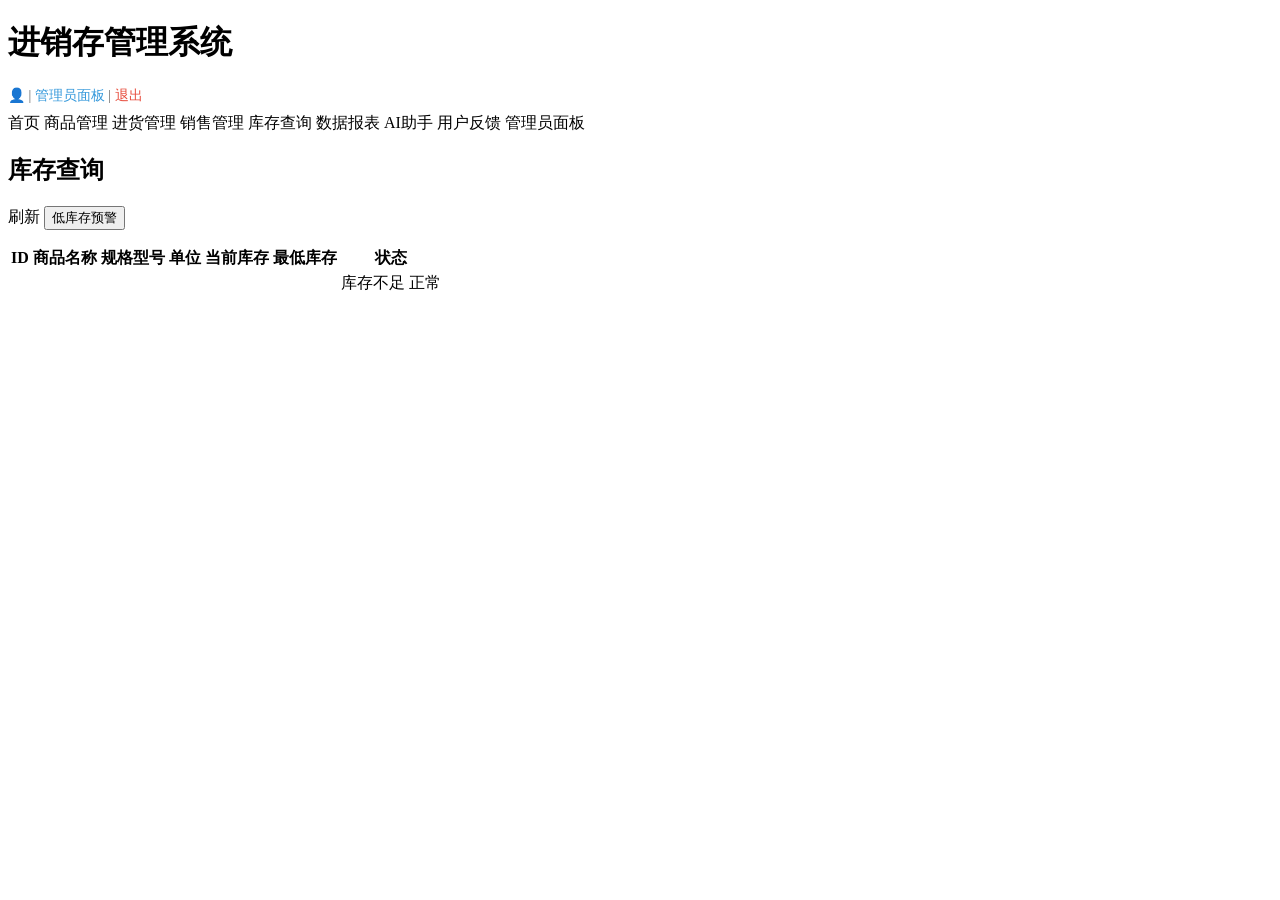
<file: src/main/resources/templates/stock.html>
<!DOCTYPE html>
<html xmlns:th="http://www.thymeleaf.org">
<head>
    <meta charset="UTF-8">
    <meta name="viewport" content="width=device-width, initial-scale=1.0">
    <title>库存查询</title>
    <link rel="stylesheet" th:href="@{/css/style.css}">
</head>
<body>
    <div class="header">
        <div class="container">
            <h1>进销存管理系统</h1>
            <div style="margin: 8px 0; font-size: 14px; color: #666;">
                👤 <span th:text="${session.currentUser != null ? session.currentUser.username : '游客'}"></span>
                <span th:if="${session.currentUser != null && session.currentUser.role == 'ADMIN'}">
                    | <a th:href="@{/admin/users}" style="color:#3498db;">管理员面板</a>
                </span>
                | <a th:href="@{/logout}" style="color:#e74c3c;">退出</a>
            </div>
            <div class="nav">
                <a th:href="@{/}">首页</a>
                <a th:href="@{/products}">商品管理</a>
                <a th:href="@{/purchases}">进货管理</a>
                <a th:href="@{/sales}">销售管理</a>
                <a th:href="@{/stock}" class="active">库存查询</a>
                <a th:href="@{/report}">数据报表</a>
                <a th:href="@{/ai/chat}">AI助手</a>
                <a th:href="@{/feedback}">用户反馈</a>
                <a th:href="@{/admin/users}" th:if="${session.currentUser != null && session.currentUser.role == 'ADMIN'}">管理员面板</a>
            </div>
        </div>
    </div>

    <div class="container">
        <div class="card">
            <h2>库存查询</h2>
            
            <div style="margin-bottom: 15px;">
                <a th:href="@{/stock}" class="btn btn-primary">刷新</a>
                <button id="lowStockBtn" class="btn btn-danger" onclick="showLowStock()">低库存预警</button>
                <button id="showAllBtn" class="btn btn-secondary" onclick="showAll()" style="display:none;">显示全部</button>
            </div>

            <table>
                <thead>
                    <tr>
                        <th>ID</th>
                        <th>商品名称</th>
                        <th>规格型号</th>
                        <th>单位</th>
                        <th>当前库存</th>
                        <th>最低库存</th>
                        <th>状态</th>
                    </tr>
                </thead>
                <tbody id="productTableBody">
                    <tr th:each="product : ${products}" th:data-low-stock="${product.totalStock <= product.minStock}">
                        <td th:text="${product.id}"></td>
                        <td th:text="${product.name}"></td>
                        <td th:text="${product.specification}"></td>
                        <td th:text="${product.unit}"></td>
                        <td th:text="${product.totalStock}"></td>
                        <td th:text="${product.minStock}"></td>
                        <td>
                            <span th:if="${product.totalStock <= product.minStock}" class="status-low">库存不足</span>
                            <span th:unless="${product.totalStock <= product.minStock}" class="status-normal">正常</span>
                        </td>
                    </tr>
                </tbody>
            </table>
        </div>
    </div>

    <style>
        .low-stock-row { background-color: #fff5f5 !important; }
        .low-stock-row td:first-child { border-left: 3px solid #e74c3c; }
    </style>
    <script>
        function showLowStock() {
            fetch('/stock/low-stock')
                .then(res => res.json())
                .then(data => {
                    const lowStockIds = new Set(data.map(p => p.id));
                    const rows = document.querySelectorAll('#productTableBody tr');
                    rows.forEach(row => {
                        const id = parseInt(row.cells[0].textContent);
                        if (lowStockIds.has(id)) {
                            row.style.display = '';
                            row.classList.add('low-stock-row');
                        } else {
                            row.style.display = 'none';
                        }
                    });
                    document.getElementById('lowStockBtn').style.display = 'none';
                    document.getElementById('showAllBtn').style.display = '';
                })
                .catch(err => alert('获取低库存数据失败'));
        }

        function showAll() {
            const rows = document.querySelectorAll('#productTableBody tr');
            rows.forEach(row => {
                row.style.display = '';
                row.classList.remove('low-stock-row');
            });
            document.getElementById('lowStockBtn').style.display = '';
            document.getElementById('showAllBtn').style.display = 'none';
        }
    </script>
</body>
</html>
</file>
